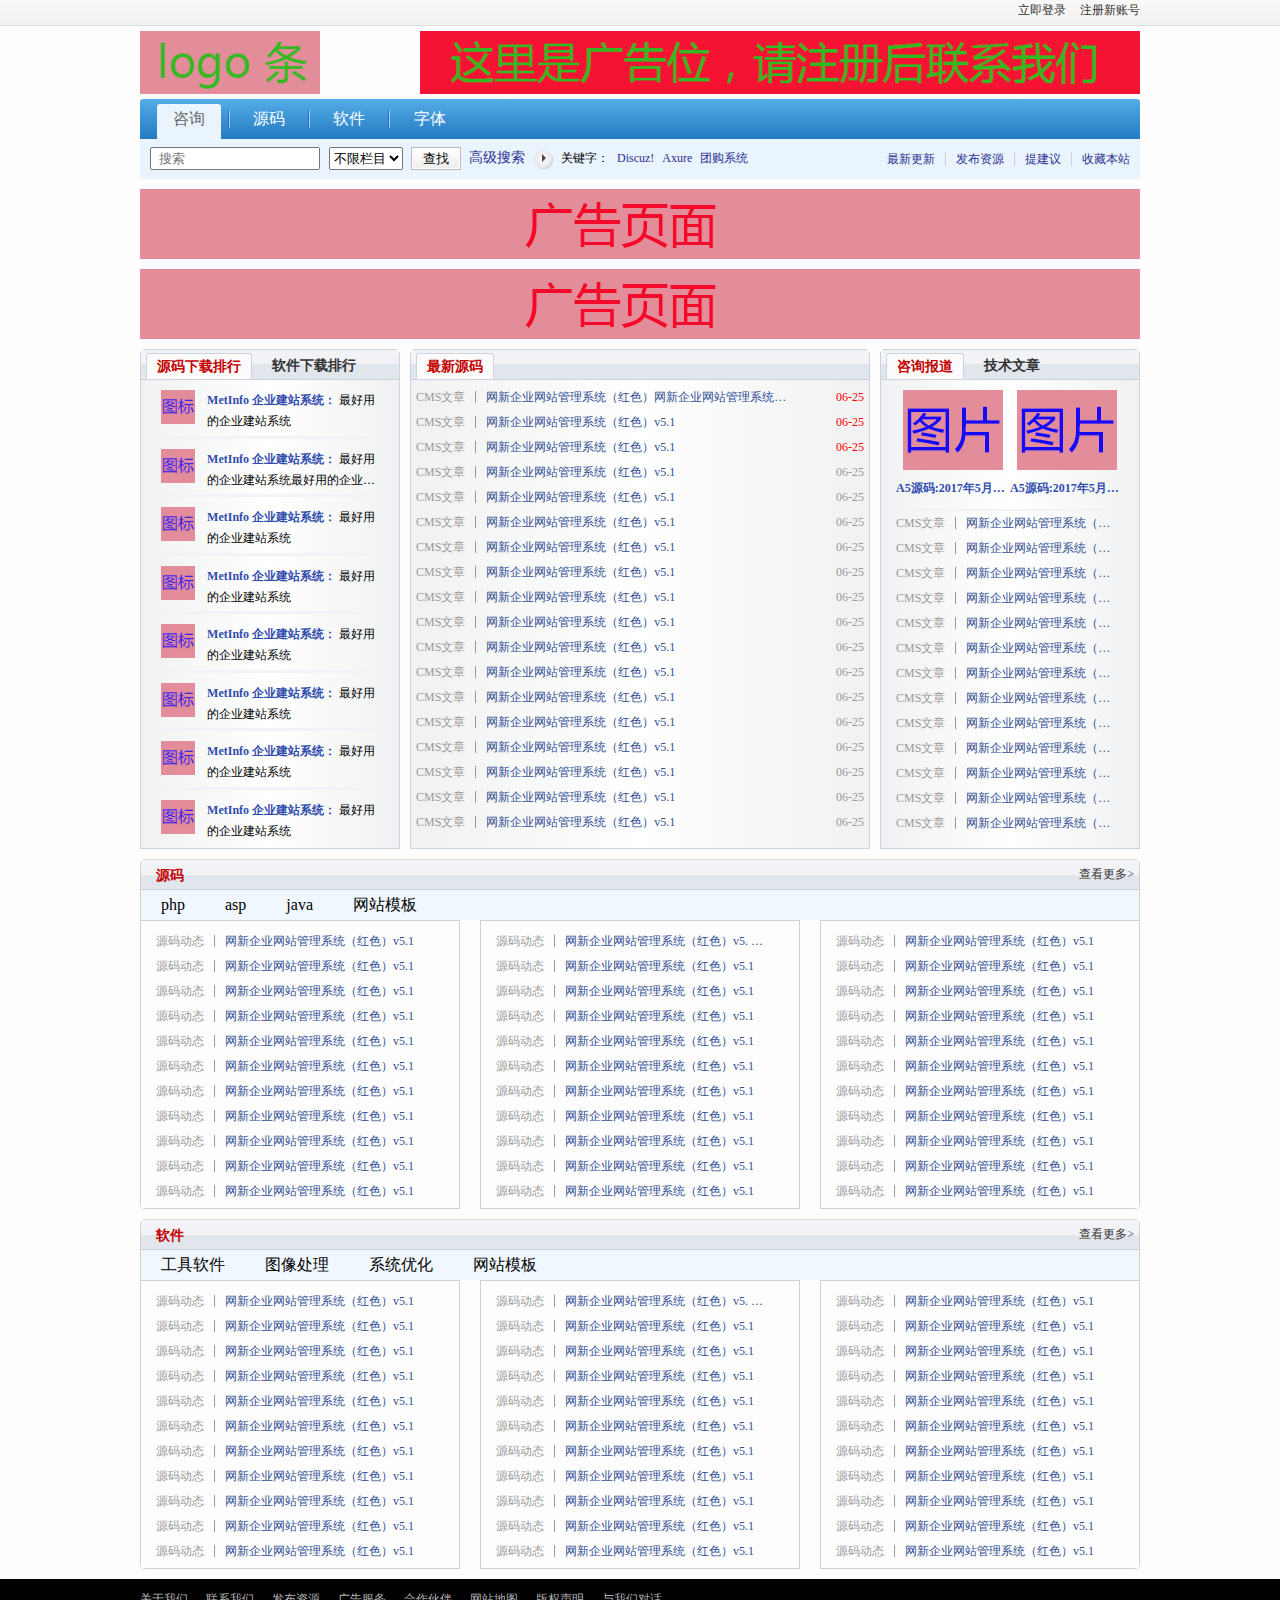
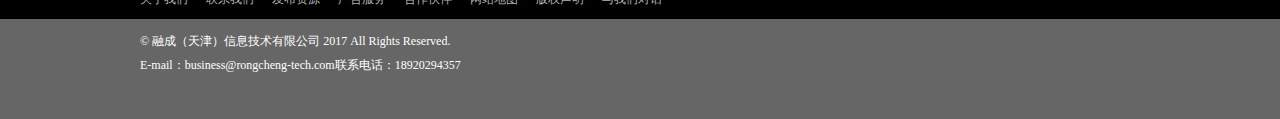
<file: index.html>
<!doctype html>
<html lang="en">
    <head>
        <meta charset="UTF-8">
        <title>Document</title>
        <script src="js/jquery-3.2.1.min.js"></script>
        <!--[if lt IE 9]>
            <script src="js/ieLabel.js"></script>
        < ![endif]-->
        <script src="js/index.js"></script>
        <link rel="stylesheet" href="css/base.css">
        <link rel="stylesheet" href="css/header.css">
        <link rel="stylesheet" href="css/index.css">
    </head>
    <body>
        <!--头部开始-->
        <!--头部包括头部注册模块、logo模块、导航模块、广告模块-->
        <header>
            <!--头部登录注册模块开始-->
            <div class="loginbar">
                <div class="innerWidth">
                    <div class="regsiter fr">
                        <a href="javascript:;">立即登录</a>
                        <a href="javascript:;">注册新账号</a>
                    </div>
                </div>
            </div>
            <!--头部登录注册模块结束-->
            <!--logo以及广告条模块开始-->
            <div class="logo_banner">
                <div class="innerWidth">
                    <div class="logo fl">
                        <a href="javascript:;"><img src="images/logo.png" alt="图片找不到" draggable="false"></a>
                    </div>
                    <div class="banner fr">
                        <a href="javascript:;"><img src="images/banner.png" alt="图片找不到" draggable="false"></a>
                    </div>
                </div>
            </div>
            <!--logo以及广告条模块结束-->
            <!--导航以及搜索模块开始-->
            <nav>
                <ul class="nav-box">
                    <li class="fl"><a href="javascript:;" class="active">咨询</a></li>
                    <li class="fl"><a href="javascript:;">源码</a></li>
                    <li class="fl"><a href="javascript:;">软件</a></li>
                    <li class="fl"><a href="javascript:;">字体</a></li>
                </ul>
                <div class="search-box">
                    <input type="text" placeholder="  搜索" class="search-text">
                    <select name="" id="">
                        <option value="buxianlanmu">不限栏目</option>
                        <option value="buxianlanmu">网站源码</option>
                        <option value="buxianlanmu">源码插件</option>
                        <option value="buxianlanmu">源码模板</option>
                        <option value="buxianlanmu">软件下载</option>
                    </select>
                    <input type="button" value="查找" class="search-button">
                    <a href="javascript:;" class="search-a">高级搜索</a>
                    <i class="circle">
                        <span class="triangle"></span>
                    </i>
                    <div class="keywords">
                        <span>关键字：</span>
                        <a href="javascript:;">Discuz!</a>
                        <a href="javascript:;">Axure</a>
                        <a href="javascript:;">团购系统</a>
                    </div>
                    <ul class="subnav fr">
                        <li class="fl"><a href="javascript:;">最新更新</a></li>
                        <li class="fl"><a href="javascript:;">发布资源</a></li>
                        <li class="fl"><a href="javascript:;">提建议</a></li>
                        <li class="fl"><a href="javascript:;">收藏本站</a></li>
                    </ul>
                </div>
            </nav>
            <!--导航以及搜索模块结束-->
        </header>
        <!--头部结束-->
        <!--广告位置开始-->
        <section class="advertisement">
            <figure class="innerWidth">
                <a href="javascript:;">
                    <img src="images/all-banner.png" alt="" draggable="false">
                </a>
            </figure>
            <figure class="innerWidth marginTop10">
                <a href="javascript:;">
                    <img src="images/all-banner.png" alt="" draggable="false">
                </a>
            </figure>
        </section>
        <!--广告位置结束-->
        <!--源码、软件下载、资讯报道、技术文章栏目开始-->
        <section class="main-box">
            <div class="innerWidth">
                <!--源码、软件下载开始-->
                <div class="optiarc fl">
                    <h3 class="title">
                        <div class="subnav fl active">
                            源码下载排行
                        </div>
                        <div class="subnav fl">
                            软件下载排行
                        </div>
                    </h3>
                    <ul class="list">
                        <li>
                            <div class="left fl">
                                <img src="images/list-img.png" alt="" draggable="false">
                            </div>
                            <div class="right fl overmore">
                                <a href="javascript:;">MetInfo 企业建站系统：</a>
                                最好用的企业建站系统
                            </div>
                        </li>
                        <li>
                            <div class="left fl">
                                <img src="images/list-img.png" alt="" draggable="false">
                            </div>
                            <div class="right fl overmore">
                                <a href="javascript:;">MetInfo 企业建站系统：</a>
                                最好用的企业建站系统最好用的企业建站系统最好用的企业建站系统最好用的企业建站系统
                            </div>
                        </li>
                        <li>
                            <div class="left fl">
                                <img src="images/list-img.png" alt="" draggable="false">
                            </div>
                            <div class="right fl overmore">
                                <a href="javascript:;">MetInfo 企业建站系统：</a>
                                最好用的企业建站系统
                            </div>
                        </li>
                        <li>
                            <div class="left fl">
                                <img src="images/list-img.png" alt="" draggable="false">
                            </div>
                            <div class="right fl overmore">
                                <a href="javascript:;">MetInfo 企业建站系统：</a>
                                最好用的企业建站系统
                            </div>
                        </li>
                        <li>
                            <div class="left fl">
                                <img src="images/list-img.png" alt="" draggable="false">
                            </div>
                            <div class="right fl overmore">
                                <a href="javascript:;">MetInfo 企业建站系统：</a>
                                最好用的企业建站系统
                            </div>
                        </li>
                        <li>
                            <div class="left fl">
                                <img src="images/list-img.png" alt="" draggable="false">
                            </div>
                            <div class="right fl">
                                <a href="javascript:;">MetInfo 企业建站系统：</a>
                                最好用的企业建站系统
                            </div>
                        </li>
                        <li>
                            <div class="left fl">
                                <img src="images/list-img.png" alt="" draggable="false">
                            </div>
                            <div class="right fl">
                                <a href="javascript:;">MetInfo 企业建站系统：</a>
                                最好用的企业建站系统
                            </div>
                        </li>
                        <li>
                            <div class="left fl">
                                <img src="images/list-img.png" alt="" draggable="false">
                            </div>
                            <div class="right fl">
                                <a href="javascript:;">MetInfo 企业建站系统：</a>
                                最好用的企业建站系统
                            </div>
                        </li>
                    </ul>
                    <ul class="list">
                        <li>
                            <div class="left fl">
                                <img src="images/list-img.png" alt="" draggable="false">
                            </div>
                            <div class="right fl overmore">
                                <a href="javascript:;">MetInfo 企业建站系统1：</a>
                                最好用的企业建站系统企业建站系统最好用的企业建站系统最好用的企业建站系统最好用的企业建站系统
                            </div>
                        </li>
                        <li>
                            <div class="left fl">
                                <img src="images/list-img.png" alt="" draggable="false">
                            </div>
                            <div class="right fl overmore">
                                <a href="javascript:;">MetInfo 企业建站系统：</a>
                                最好用的企业建站系统最好用的企业建站系统最好用的企业建站系统最好用的企业建站系统
                            </div>
                        </li>
                        <li>
                            <div class="left fl">
                                <img src="images/list-img.png" alt="" draggable="false">
                            </div>
                            <div class="right fl overmore">
                                <a href="javascript:;">MetInfo 企业建站系统：</a>
                                最好用的企业建站系统企业建站系统最好用的企业建站系统最好用的企业建站系统最好用的企业建站系统
                            </div>
                        </li>
                        <li>
                            <div class="left fl">
                                <img src="images/list-img.png" alt="" draggable="false">
                            </div>
                            <div class="right fl overmore">
                                <a href="javascript:;">MetInfo 企业建站系统：</a>
                                最好用的企业建站系统企业建站系统最好用的企业建站系统最好用的企业建站系统最好用的企业建站系统
                            </div>
                        </li>
                        <li>
                            <div class="left fl">
                                <img src="images/list-img.png" alt="" draggable="false">
                            </div>
                            <div class="right fl overmore">
                                <a href="javascript:;">MetInfo 企业建站系统：</a>
                                最好用的企业建站系统企业建站系统最好用的企业建站系统最好用的企业建站系统最好用的企业建站系统
                            </div>
                        </li>
                        <li>
                            <div class="left fl">
                                <img src="images/list-img.png" alt="" draggable="false">
                            </div>
                            <div class="right fl overmore">
                                <a href="javascript:;">MetInfo 企业建站系统：</a>
                                最好用的企业建站系统企业建站系统最好用的企业建站系统最好用的企业建站系统最好用的企业建站系统
                            </div>
                        </li>
                        <li>
                            <div class="left fl">
                                <img src="images/list-img.png" alt="" draggable="false">
                            </div>
                            <div class="right fl overmore">
                                <a href="javascript:;">MetInfo 企业建站系统：</a>
                                最好用的企业建站系统企业建站系统最好用的企业建站系统最好用的企业建站系统最好用的企业建站系统
                            </div>
                        </li>
                        <li>
                            <div class="left fl">
                                <img src="images/list-img.png" alt="" draggable="false">
                            </div>
                            <div class="right fl overmore">
                                <a href="javascript:;">MetInfo 企业建站系统：</a>
                                最好用的企业建站系统
                            </div>
                        </li>
                    </ul>
                </div>
                <!--源码、软件下载结束-->
                <!--最新源码开始-->
                <div class="newest fl">
                    <h3 class="title">
                        <div class="subnav fl active">
                            最新源码
                        </div>
                    </h3>
                    <ul class="list">
                        <li>
                           <a href="javascript:;" class="fl">CMS文章</a><i class="fl"></i>
                           <a href="javascript:;" class="fl"> 网新企业网站管理系统（红色）网新企业网站管理系统（红色）网新企业网站管理系统（红色）网新企业网站管理系统（红色）v5.1</a>
                           <span class="fr active">06-25</span>
                       </li>
                        <li>
                            <a href="javascript:;" class="fl">CMS文章</a><i class="fl"></i>
                            <a href="javascript:;" class="fl"> 网新企业网站管理系统（红色）v5.1</a>
                            <span class="fr active">06-25</span>
                        </li>
                        <li>
                            <a href="javascript:;" class="fl">CMS文章</a><i class="fl"></i>
                            <a href="javascript:;" class="fl"> 网新企业网站管理系统（红色）v5.1</a>
                            <span class="fr active">06-25</span>
                        </li>
                        <li>
                            <a href="javascript:;" class="fl">CMS文章</a><i class="fl"></i>
                            <a href="javascript:;" class="fl"> 网新企业网站管理系统（红色）v5.1</a>
                            <span class="fr">06-25</span>
                        </li>
                        <li>
                            <a href="javascript:;" class="fl">CMS文章</a><i class="fl"></i>
                            <a href="javascript:;" class="fl"> 网新企业网站管理系统（红色）v5.1</a>
                            <span class="fr">06-25</span>
                        </li>
                        <li>
                            <a href="javascript:;" class="fl">CMS文章</a><i class="fl"></i>
                            <a href="javascript:;" class="fl"> 网新企业网站管理系统（红色）v5.1</a>
                            <span class="fr">06-25</span>
                        </li>
                        <li>
                            <a href="javascript:;" class="fl">CMS文章</a><i class="fl"></i>
                            <a href="javascript:;" class="fl"> 网新企业网站管理系统（红色）v5.1</a>
                            <span class="fr">06-25</span>
                        </li>
                        <li>
                            <a href="javascript:;" class="fl">CMS文章</a><i class="fl"></i>
                            <a href="javascript:;" class="fl"> 网新企业网站管理系统（红色）v5.1</a>
                            <span class="fr">06-25</span>
                        </li>
                        <li>
                            <a href="javascript:;" class="fl">CMS文章</a><i class="fl"></i>
                            <a href="javascript:;" class="fl"> 网新企业网站管理系统（红色）v5.1</a>
                            <span class="fr">06-25</span>
                        </li>
                        <li>
                            <a href="javascript:;" class="fl">CMS文章</a><i class="fl"></i>
                            <a href="javascript:;" class="fl"> 网新企业网站管理系统（红色）v5.1</a>
                            <span class="fr">06-25</span>
                        </li>
                        <li>
                            <a href="javascript:;" class="fl">CMS文章</a><i class="fl"></i>
                            <a href="javascript:;" class="fl"> 网新企业网站管理系统（红色）v5.1</a>
                            <span class="fr">06-25</span>
                        </li>
                        <li>
                            <a href="javascript:;" class="fl">CMS文章</a><i class="fl"></i>
                            <a href="javascript:;" class="fl"> 网新企业网站管理系统（红色）v5.1</a>
                            <span class="fr">06-25</span>
                        </li>
                        <li>
                            <a href="javascript:;" class="fl">CMS文章</a><i class="fl"></i>
                            <a href="javascript:;" class="fl"> 网新企业网站管理系统（红色）v5.1</a>
                            <span class="fr">06-25</span>
                        </li>
                        <li>
                            <a href="javascript:;" class="fl">CMS文章</a><i class="fl"></i>
                            <a href="javascript:;" class="fl"> 网新企业网站管理系统（红色）v5.1</a>
                            <span class="fr">06-25</span>
                        </li>
                        <li>
                            <a href="javascript:;" class="fl">CMS文章</a><i class="fl"></i>
                            <a href="javascript:;" class="fl"> 网新企业网站管理系统（红色）v5.1</a>
                            <span class="fr">06-25</span>
                        </li>
                        <li>
                            <a href="javascript:;" class="fl">CMS文章</a><i class="fl"></i>
                            <a href="javascript:;" class="fl"> 网新企业网站管理系统（红色）v5.1</a>
                            <span class="fr">06-25</span>
                        </li>
                        <li>
                            <a href="javascript:;" class="fl">CMS文章</a><i class="fl"></i>
                            <a href="javascript:;" class="fl"> 网新企业网站管理系统（红色）v5.1</a>
                            <span class="fr">06-25</span>
                        </li>
                        <li>
                            <a href="javascript:;" class="fl">CMS文章</a><i class="fl"></i>
                            <a href="javascript:;" class="fl"> 网新企业网站管理系统（红色）v5.1</a>
                            <span class="fr">06-25</span>
                        </li>
                    </ul>
                </div>
                <!--最新源码结束-->
                <!--资讯报道、技术文章栏目开始-->
                <div class="article fl">
                    <h3 class="title">
                        <div class="subnav fl active">
                            咨询报道
                        </div>
                        <div class="subnav fl">
                            技术文章
                        </div>
                    </h3>
                    <div class="list">
                        <div class="top">
                            <figure class="fl">
                                <a href="">
                                    <img src="images/list-zixun.png" alt="" draggable="false">
                                    <p>
                                        A5源码:2017年5月份源码更新推荐
                                    </p>
                                </a>
                            </figure>
                            <figure class="fl">
                                <a href="">
                                    <img src="images/list-zixun.png" alt="" draggable="false">
                                    <p>
                                        A5源码:2017年5月份源码更新推荐
                                    </p>
                                </a>
                            </figure>
                        </div>
                        <ul class="bottom">
                            <li>
                                <a href="javascript:;" class="fl">CMS文章</a><i class="fl"></i>
                                <a href="javascript:;" class="fl"> 网新企业网站管理系统（红色）v5.1</a>
                            </li>
                            <li>
                                <a href="javascript:;" class="fl">CMS文章</a><i class="fl"></i>
                                <a href="javascript:;" class="fl"> 网新企业网站管理系统（红色）v5.1</a>
                            </li>
                            <li>
                                <a href="javascript:;" class="fl">CMS文章</a><i class="fl"></i>
                                <a href="javascript:;" class="fl"> 网新企业网站管理系统（红色）v5.1</a>
                            </li>
                            <li>
                                <a href="javascript:;" class="fl">CMS文章</a><i class="fl"></i>
                                <a href="javascript:;" class="fl"> 网新企业网站管理系统（红色）v5.1</a>
                            </li>
                            <li>
                                <a href="javascript:;" class="fl">CMS文章</a><i class="fl"></i>
                                <a href="javascript:;" class="fl"> 网新企业网站管理系统（红色）v5.1</a>
                            </li>
                            <li>
                                <a href="javascript:;" class="fl">CMS文章</a><i class="fl"></i>
                                <a href="javascript:;" class="fl"> 网新企业网站管理系统（红色）v5.1</a>
                            </li>
                            <li>
                                <a href="javascript:;" class="fl">CMS文章</a><i class="fl"></i>
                                <a href="javascript:;" class="fl"> 网新企业网站管理系统（红色）v5.1</a>
                            </li>
                            <li>
                                <a href="javascript:;" class="fl">CMS文章</a><i class="fl"></i>
                                <a href="javascript:;" class="fl"> 网新企业网站管理系统（红色）v5.1</a>
                            </li>
                            <li>
                                <a href="javascript:;" class="fl">CMS文章</a><i class="fl"></i>
                                <a href="javascript:;" class="fl"> 网新企业网站管理系统（红色）v5.1</a>
                            </li>
                            <li>
                                <a href="javascript:;" class="fl">CMS文章</a><i class="fl"></i>
                                <a href="javascript:;" class="fl"> 网新企业网站管理系统（红色）v5.1</a>
                            </li>
                            <li>
                                <a href="javascript:;" class="fl">CMS文章</a><i class="fl"></i>
                                <a href="javascript:;" class="fl"> 网新企业网站管理系统（红色）v5.1</a>
                            </li>
                            <li>
                                <a href="javascript:;" class="fl">CMS文章</a><i class="fl"></i>
                                <a href="javascript:;" class="fl"> 网新企业网站管理系统（红色）v5.1</a>
                            </li>
                            <li>
                                <a href="javascript:;" class="fl">CMS文章</a><i class="fl"></i>
                                <a href="javascript:;" class="fl"> 网新企业网站管理系统（红色）v5.1</a>
                            </li>
                        </ul>
                    </div>
                    <div class="list">
                        <div class="top">
                            <figure class="fl">
                                <a href="">
                                    <img src="images/list-zixun.png" alt="" draggable="false">
                                    <p>
                                        A5源码:2017年5月份源码更新推荐
                                    </p>
                                </a>
                            </figure>
                            <figure class="fl">
                                <a href="">
                                    <img src="images/list-zixun.png" alt="" draggable="false">
                                    <p>
                                        A5源码:2017年5月份源码更新推荐
                                    </p>
                                </a>
                            </figure>
                        </div>
                        <ul class="bottom">
                            <li>
                                <a href="javascript:;" class="fl">源码动态</a><i class="fl"></i>
                                <a href="javascript:;" class="fl"> 网新企业网站管理系统（红色）v5.1</a>
                            </li>
                            <li>
                                <a href="javascript:;" class="fl">源码动态</a><i class="fl"></i>
                                <a href="javascript:;" class="fl"> 网新企业网站管理系统（红色）v5.1</a>
                            </li>
                            <li>
                                <a href="javascript:;" class="fl">源码动态</a><i class="fl"></i>
                                <a href="javascript:;" class="fl"> 网新企业网站管理系统（红色）v5.1</a>
                            </li>
                            <li>
                                <a href="javascript:;" class="fl">源码动态</a><i class="fl"></i>
                                <a href="javascript:;" class="fl"> 网新企业网站管理系统（红色）v5.1</a>
                            </li>
                            <li>
                                <a href="javascript:;" class="fl">源码动态</a><i class="fl"></i>
                                <a href="javascript:;" class="fl"> 网新企业网站管理系统（红色）v5.1</a>
                            </li>
                            <li>
                                <a href="javascript:;" class="fl">源码动态</a><i class="fl"></i>
                                <a href="javascript:;" class="fl"> 网新企业网站管理系统（红色）v5.1</a>
                            </li>
                            <li>
                                <a href="javascript:;" class="fl">源码动态</a><i class="fl"></i>
                                <a href="javascript:;" class="fl"> 网新企业网站管理系统（红色）v5.1</a>
                            </li>
                            <li>
                                <a href="javascript:;" class="fl">源码动态</a><i class="fl"></i>
                                <a href="javascript:;" class="fl"> 网新企业网站管理系统（红色）v5.1</a>
                            </li>
                            <li>
                                <a href="javascript:;" class="fl">源码动态</a><i class="fl"></i>
                                <a href="javascript:;" class="fl"> 网新企业网站管理系统（红色）v5.1</a>
                            </li>
                            <li>
                                <a href="javascript:;" class="fl">源码动态</a><i class="fl"></i>
                                <a href="javascript:;" class="fl"> 网新企业网站管理系统（红色）v5.1</a>
                            </li>
                            <li>
                                <a href="javascript:;" class="fl">源码动态</a><i class="fl"></i>
                                <a href="javascript:;" class="fl"> 网新企业网站管理系统（红色）v5.1</a>
                            </li>
                            <li>
                                <a href="javascript:;" class="fl">源码动态</a><i class="fl"></i>
                                <a href="javascript:;" class="fl"> 网新企业网站管理系统（红色）v5.1</a>
                            </li>
                            <li>
                                <a href="javascript:;" class="fl">源码动态</a><i class="fl"></i>
                                <a href="javascript:;" class="fl"> 网新企业网站管理系统（红色）v5.1</a>
                            </li>
                        </ul>
                    </div>
                </div>
                <!--资讯报道、技术文章栏目结束-->
            </div>
        </section>
        <!--源码、软件下载、资讯报道、技术文章栏目结束-->
        <!--源码开始-->
        <section class="sourceCode">
            <div class="innerWidth">
                <div class="source">
                    <h3 class="title">
                        <div class="subnav fl active">
                            源码
                        </div>
                        <a href="javascript:;">查看更多></a>
                    </h3>
                    <ul class="source-btn">
                        <li class="fl">php</li>
                        <li class="fl">asp</li>
                        <li class="fl">java</li>
                        <li class="fl">网站模板</li>
                    </ul>
                    <div class="content">
                        <ul class="left fl">
                            <li>
                                <a href="javascript:;" class="fl">源码动态</a><i class="fl"></i>
                                <a href="javascript:;" class="fl"> 网新企业网站管理系统（红色）v5.1</a>
                            </li>
                            <li>
                                <a href="javascript:;" class="fl">源码动态</a><i class="fl"></i>
                                <a href="javascript:;" class="fl"> 网新企业网站管理系统（红色）v5.1</a>
                            </li>
                            <li>
                                <a href="javascript:;" class="fl">源码动态</a><i class="fl"></i>
                                <a href="javascript:;" class="fl"> 网新企业网站管理系统（红色）v5.1</a>
                            </li>
                            <li>
                                <a href="javascript:;" class="fl">源码动态</a><i class="fl"></i>
                                <a href="javascript:;" class="fl"> 网新企业网站管理系统（红色）v5.1</a>
                            </li>
                            <li>
                                <a href="javascript:;" class="fl">源码动态</a><i class="fl"></i>
                                <a href="javascript:;" class="fl"> 网新企业网站管理系统（红色）v5.1</a>
                            </li>
                            <li>
                                <a href="javascript:;" class="fl">源码动态</a><i class="fl"></i>
                                <a href="javascript:;" class="fl"> 网新企业网站管理系统（红色）v5.1</a>
                            </li>
                            <li>
                                <a href="javascript:;" class="fl">源码动态</a><i class="fl"></i>
                                <a href="javascript:;" class="fl"> 网新企业网站管理系统（红色）v5.1</a>
                            </li>
                            <li>
                                <a href="javascript:;" class="fl">源码动态</a><i class="fl"></i>
                                <a href="javascript:;" class="fl"> 网新企业网站管理系统（红色）v5.1</a>
                            </li>
                            <li>
                                <a href="javascript:;" class="fl">源码动态</a><i class="fl"></i>
                                <a href="javascript:;" class="fl"> 网新企业网站管理系统（红色）v5.1</a>
                            </li>
                            <li>
                                <a href="javascript:;" class="fl">源码动态</a><i class="fl"></i>
                                <a href="javascript:;" class="fl"> 网新企业网站管理系统（红色）v5.1</a>
                            </li>
                            <li>
                                <a href="javascript:;" class="fl">源码动态</a><i class="fl"></i>
                                <a href="javascript:;" class="fl"> 网新企业网站管理系统（红色）v5.1</a>
                            </li>
                        </ul>
                        <ul class="center fl">
                            <li>
                                <a href="javascript:;" class="fl">源码动态</a><i class="fl"></i>
                                <a href="javascript:;" class="fl"> 网新企业网站管理系统（红色）v5. 网新企业网站管理系统（红色）v5.1</a>
                            </li>
                            <li>
                                <a href="javascript:;" class="fl">源码动态</a><i class="fl"></i>
                                <a href="javascript:;" class="fl"> 网新企业网站管理系统（红色）v5.1</a>
                            </li>
                            <li>
                                <a href="javascript:;" class="fl">源码动态</a><i class="fl"></i>
                                <a href="javascript:;" class="fl"> 网新企业网站管理系统（红色）v5.1</a>
                            </li>
                            <li>
                                <a href="javascript:;" class="fl">源码动态</a><i class="fl"></i>
                                <a href="javascript:;" class="fl"> 网新企业网站管理系统（红色）v5.1</a>
                            </li>
                            <li>
                                <a href="javascript:;" class="fl">源码动态</a><i class="fl"></i>
                                <a href="javascript:;" class="fl"> 网新企业网站管理系统（红色）v5.1</a>
                            </li>
                            <li>
                                <a href="javascript:;" class="fl">源码动态</a><i class="fl"></i>
                                <a href="javascript:;" class="fl"> 网新企业网站管理系统（红色）v5.1</a>
                            </li>
                            <li>
                                <a href="javascript:;" class="fl">源码动态</a><i class="fl"></i>
                                <a href="javascript:;" class="fl"> 网新企业网站管理系统（红色）v5.1</a>
                            </li>
                            <li>
                                <a href="javascript:;" class="fl">源码动态</a><i class="fl"></i>
                                <a href="javascript:;" class="fl"> 网新企业网站管理系统（红色）v5.1</a>
                            </li>
                            <li>
                                <a href="javascript:;" class="fl">源码动态</a><i class="fl"></i>
                                <a href="javascript:;" class="fl"> 网新企业网站管理系统（红色）v5.1</a>
                            </li>
                            <li>
                                <a href="javascript:;" class="fl">源码动态</a><i class="fl"></i>
                                <a href="javascript:;" class="fl"> 网新企业网站管理系统（红色）v5.1</a>
                            </li>
                            <li>
                                <a href="javascript:;" class="fl">源码动态</a><i class="fl"></i>
                                <a href="javascript:;" class="fl"> 网新企业网站管理系统（红色）v5.1</a>
                            </li>
                        </ul>
                        <ul class="right fl">
                            <li>
                                <a href="javascript:;" class="fl">源码动态</a><i class="fl"></i>
                                <a href="javascript:;" class="fl"> 网新企业网站管理系统（红色）v5.1</a>
                            </li>
                            <li>
                                <a href="javascript:;" class="fl">源码动态</a><i class="fl"></i>
                                <a href="javascript:;" class="fl"> 网新企业网站管理系统（红色）v5.1</a>
                            </li>
                            <li>
                                <a href="javascript:;" class="fl">源码动态</a><i class="fl"></i>
                                <a href="javascript:;" class="fl"> 网新企业网站管理系统（红色）v5.1</a>
                            </li>
                            <li>
                                <a href="javascript:;" class="fl">源码动态</a><i class="fl"></i>
                                <a href="javascript:;" class="fl"> 网新企业网站管理系统（红色）v5.1</a>
                            </li>
                            <li>
                                <a href="javascript:;" class="fl">源码动态</a><i class="fl"></i>
                                <a href="javascript:;" class="fl"> 网新企业网站管理系统（红色）v5.1</a>
                            </li>
                            <li>
                                <a href="javascript:;" class="fl">源码动态</a><i class="fl"></i>
                                <a href="javascript:;" class="fl"> 网新企业网站管理系统（红色）v5.1</a>
                            </li>
                            <li>
                                <a href="javascript:;" class="fl">源码动态</a><i class="fl"></i>
                                <a href="javascript:;" class="fl"> 网新企业网站管理系统（红色）v5.1</a>
                            </li>
                            <li>
                                <a href="javascript:;" class="fl">源码动态</a><i class="fl"></i>
                                <a href="javascript:;" class="fl"> 网新企业网站管理系统（红色）v5.1</a>
                            </li>
                            <li>
                                <a href="javascript:;" class="fl">源码动态</a><i class="fl"></i>
                                <a href="javascript:;" class="fl"> 网新企业网站管理系统（红色）v5.1</a>
                            </li>
                            <li>
                                <a href="javascript:;" class="fl">源码动态</a><i class="fl"></i>
                                <a href="javascript:;" class="fl"> 网新企业网站管理系统（红色）v5.1</a>
                            </li>
                            <li>
                                <a href="javascript:;" class="fl">源码动态</a><i class="fl"></i>
                                <a href="javascript:;" class="fl"> 网新企业网站管理系统（红色）v5.1</a>
                            </li>
                        </ul>
                    </div>
                    <div class="content">
                        <ul class="left fl">
                            <li>
                                <a href="javascript:;" class="fl">源码动态12</a><i class="fl"></i>
                                <a href="javascript:;" class="fl"> 网新企业网站管理系统（红色）v5.1</a>
                            </li>
                            <li>
                                <a href="javascript:;" class="fl">源码动态</a><i class="fl"></i>
                                <a href="javascript:;" class="fl"> 网新企业网站管理系统（红色）v5.1</a>
                            </li>
                            <li>
                                <a href="javascript:;" class="fl">源码动态</a><i class="fl"></i>
                                <a href="javascript:;" class="fl"> 网新企业网站管理系统（红色）v5.1</a>
                            </li>
                            <li>
                                <a href="javascript:;" class="fl">源码动态</a><i class="fl"></i>
                                <a href="javascript:;" class="fl"> 网新企业网站管理系统（红色）v5.1</a>
                            </li>
                            <li>
                                <a href="javascript:;" class="fl">源码动态</a><i class="fl"></i>
                                <a href="javascript:;" class="fl"> 网新企业网站管理系统（红色）v5.1</a>
                            </li>
                            <li>
                                <a href="javascript:;" class="fl">源码动态</a><i class="fl"></i>
                                <a href="javascript:;" class="fl"> 网新企业网站管理系统（红色）v5.1</a>
                            </li>
                            <li>
                                <a href="javascript:;" class="fl">源码动态</a><i class="fl"></i>
                                <a href="javascript:;" class="fl"> 网新企业网站管理系统（红色）v5.1</a>
                            </li>
                            <li>
                                <a href="javascript:;" class="fl">源码动态</a><i class="fl"></i>
                                <a href="javascript:;" class="fl"> 网新企业网站管理系统（红色）v5.1</a>
                            </li>
                            <li>
                                <a href="javascript:;" class="fl">源码动态</a><i class="fl"></i>
                                <a href="javascript:;" class="fl"> 网新企业网站管理系统（红色）v5.1</a>
                            </li>
                            <li>
                                <a href="javascript:;" class="fl">源码动态</a><i class="fl"></i>
                                <a href="javascript:;" class="fl"> 网新企业网站管理系统（红色）v5.1</a>
                            </li>
                            <li>
                                <a href="javascript:;" class="fl">源码动态</a><i class="fl"></i>
                                <a href="javascript:;" class="fl"> 网新企业网站管理系统（红色）v5.1</a>
                            </li>
                        </ul>
                        <ul class="center fl">
                            <li>
                                <a href="javascript:;" class="fl">源码动态</a><i class="fl"></i>
                                <a href="javascript:;" class="fl"> 网新企业网站管理系统（红色）v5. 网新企业网站管理系统（红色）v5.1</a>
                            </li>
                            <li>
                                <a href="javascript:;" class="fl">源码动态</a><i class="fl"></i>
                                <a href="javascript:;" class="fl"> 网新企业网站管理系统（红色）v5.1</a>
                            </li>
                            <li>
                                <a href="javascript:;" class="fl">源码动态</a><i class="fl"></i>
                                <a href="javascript:;" class="fl"> 网新企业网站管理系统（红色）v5.1</a>
                            </li>
                            <li>
                                <a href="javascript:;" class="fl">源码动态</a><i class="fl"></i>
                                <a href="javascript:;" class="fl"> 网新企业网站管理系统（红色）v5.1</a>
                            </li>
                            <li>
                                <a href="javascript:;" class="fl">源码动态</a><i class="fl"></i>
                                <a href="javascript:;" class="fl"> 网新企业网站管理系统（红色）v5.1</a>
                            </li>
                            <li>
                                <a href="javascript:;" class="fl">源码动态</a><i class="fl"></i>
                                <a href="javascript:;" class="fl"> 网新企业网站管理系统（红色）v5.1</a>
                            </li>
                            <li>
                                <a href="javascript:;" class="fl">源码动态</a><i class="fl"></i>
                                <a href="javascript:;" class="fl"> 网新企业网站管理系统（红色）v5.1</a>
                            </li>
                            <li>
                                <a href="javascript:;" class="fl">源码动态</a><i class="fl"></i>
                                <a href="javascript:;" class="fl"> 网新企业网站管理系统（红色）v5.1</a>
                            </li>
                            <li>
                                <a href="javascript:;" class="fl">源码动态</a><i class="fl"></i>
                                <a href="javascript:;" class="fl"> 网新企业网站管理系统（红色）v5.1</a>
                            </li>
                            <li>
                                <a href="javascript:;" class="fl">源码动态</a><i class="fl"></i>
                                <a href="javascript:;" class="fl"> 网新企业网站管理系统（红色）v5.1</a>
                            </li>
                            <li>
                                <a href="javascript:;" class="fl">源码动态</a><i class="fl"></i>
                                <a href="javascript:;" class="fl"> 网新企业网站管理系统（红色）v5.1</a>
                            </li>
                        </ul>
                        <ul class="right fl">
                            <li>
                                <a href="javascript:;" class="fl">源码动态</a><i class="fl"></i>
                                <a href="javascript:;" class="fl"> 网新企业网站管理系统（红色）v5.1</a>
                            </li>
                            <li>
                                <a href="javascript:;" class="fl">源码动态</a><i class="fl"></i>
                                <a href="javascript:;" class="fl"> 网新企业网站管理系统（红色）v5.1</a>
                            </li>
                            <li>
                                <a href="javascript:;" class="fl">源码动态</a><i class="fl"></i>
                                <a href="javascript:;" class="fl"> 网新企业网站管理系统（红色）v5.1</a>
                            </li>
                            <li>
                                <a href="javascript:;" class="fl">源码动态</a><i class="fl"></i>
                                <a href="javascript:;" class="fl"> 网新企业网站管理系统（红色）v5.1</a>
                            </li>
                            <li>
                                <a href="javascript:;" class="fl">源码动态</a><i class="fl"></i>
                                <a href="javascript:;" class="fl"> 网新企业网站管理系统（红色）v5.1</a>
                            </li>
                            <li>
                                <a href="javascript:;" class="fl">源码动态</a><i class="fl"></i>
                                <a href="javascript:;" class="fl"> 网新企业网站管理系统（红色）v5.1</a>
                            </li>
                            <li>
                                <a href="javascript:;" class="fl">源码动态</a><i class="fl"></i>
                                <a href="javascript:;" class="fl"> 网新企业网站管理系统（红色）v5.1</a>
                            </li>
                            <li>
                                <a href="javascript:;" class="fl">源码动态</a><i class="fl"></i>
                                <a href="javascript:;" class="fl"> 网新企业网站管理系统（红色）v5.1</a>
                            </li>
                            <li>
                                <a href="javascript:;" class="fl">源码动态</a><i class="fl"></i>
                                <a href="javascript:;" class="fl"> 网新企业网站管理系统（红色）v5.1</a>
                            </li>
                            <li>
                                <a href="javascript:;" class="fl">源码动态</a><i class="fl"></i>
                                <a href="javascript:;" class="fl"> 网新企业网站管理系统（红色）v5.1</a>
                            </li>
                            <li>
                                <a href="javascript:;" class="fl">源码动态</a><i class="fl"></i>
                                <a href="javascript:;" class="fl"> 网新企业网站管理系统（红色）v5.1</a>
                            </li>
                        </ul>
                    </div>
                    <div class="content">
                        <ul class="left fl">
                            <li>
                                <a href="javascript:;" class="fl">源码动态21</a><i class="fl"></i>
                                <a href="javascript:;" class="fl"> 网新企业网站管理系统（红色）v5.1</a>
                            </li>
                            <li>
                                <a href="javascript:;" class="fl">源码动态</a><i class="fl"></i>
                                <a href="javascript:;" class="fl"> 网新企业网站管理系统（红色）v5.1</a>
                            </li>
                            <li>
                                <a href="javascript:;" class="fl">源码动态</a><i class="fl"></i>
                                <a href="javascript:;" class="fl"> 网新企业网站管理系统（红色）v5.1</a>
                            </li>
                            <li>
                                <a href="javascript:;" class="fl">源码动态</a><i class="fl"></i>
                                <a href="javascript:;" class="fl"> 网新企业网站管理系统（红色）v5.1</a>
                            </li>
                            <li>
                                <a href="javascript:;" class="fl">源码动态</a><i class="fl"></i>
                                <a href="javascript:;" class="fl"> 网新企业网站管理系统（红色）v5.1</a>
                            </li>
                            <li>
                                <a href="javascript:;" class="fl">源码动态</a><i class="fl"></i>
                                <a href="javascript:;" class="fl"> 网新企业网站管理系统（红色）v5.1</a>
                            </li>
                            <li>
                                <a href="javascript:;" class="fl">源码动态</a><i class="fl"></i>
                                <a href="javascript:;" class="fl"> 网新企业网站管理系统（红色）v5.1</a>
                            </li>
                            <li>
                                <a href="javascript:;" class="fl">源码动态</a><i class="fl"></i>
                                <a href="javascript:;" class="fl"> 网新企业网站管理系统（红色）v5.1</a>
                            </li>
                            <li>
                                <a href="javascript:;" class="fl">源码动态</a><i class="fl"></i>
                                <a href="javascript:;" class="fl"> 网新企业网站管理系统（红色）v5.1</a>
                            </li>
                            <li>
                                <a href="javascript:;" class="fl">源码动态</a><i class="fl"></i>
                                <a href="javascript:;" class="fl"> 网新企业网站管理系统（红色）v5.1</a>
                            </li>
                            <li>
                                <a href="javascript:;" class="fl">源码动态</a><i class="fl"></i>
                                <a href="javascript:;" class="fl"> 网新企业网站管理系统（红色）v5.1</a>
                            </li>
                        </ul>
                        <ul class="center fl">
                            <li>
                                <a href="javascript:;" class="fl">源码动态</a><i class="fl"></i>
                                <a href="javascript:;" class="fl"> 网新企业网站管理系统（红色）v5. 网新企业网站管理系统（红色）v5.1</a>
                            </li>
                            <li>
                                <a href="javascript:;" class="fl">源码动态</a><i class="fl"></i>
                                <a href="javascript:;" class="fl"> 网新企业网站管理系统（红色）v5.1</a>
                            </li>
                            <li>
                                <a href="javascript:;" class="fl">源码动态</a><i class="fl"></i>
                                <a href="javascript:;" class="fl"> 网新企业网站管理系统（红色）v5.1</a>
                            </li>
                            <li>
                                <a href="javascript:;" class="fl">源码动态</a><i class="fl"></i>
                                <a href="javascript:;" class="fl"> 网新企业网站管理系统（红色）v5.1</a>
                            </li>
                            <li>
                                <a href="javascript:;" class="fl">源码动态</a><i class="fl"></i>
                                <a href="javascript:;" class="fl"> 网新企业网站管理系统（红色）v5.1</a>
                            </li>
                            <li>
                                <a href="javascript:;" class="fl">源码动态</a><i class="fl"></i>
                                <a href="javascript:;" class="fl"> 网新企业网站管理系统（红色）v5.1</a>
                            </li>
                            <li>
                                <a href="javascript:;" class="fl">源码动态</a><i class="fl"></i>
                                <a href="javascript:;" class="fl"> 网新企业网站管理系统（红色）v5.1</a>
                            </li>
                            <li>
                                <a href="javascript:;" class="fl">源码动态</a><i class="fl"></i>
                                <a href="javascript:;" class="fl"> 网新企业网站管理系统（红色）v5.1</a>
                            </li>
                            <li>
                                <a href="javascript:;" class="fl">源码动态</a><i class="fl"></i>
                                <a href="javascript:;" class="fl"> 网新企业网站管理系统（红色）v5.1</a>
                            </li>
                            <li>
                                <a href="javascript:;" class="fl">源码动态</a><i class="fl"></i>
                                <a href="javascript:;" class="fl"> 网新企业网站管理系统（红色）v5.1</a>
                            </li>
                            <li>
                                <a href="javascript:;" class="fl">源码动态</a><i class="fl"></i>
                                <a href="javascript:;" class="fl"> 网新企业网站管理系统（红色）v5.1</a>
                            </li>
                        </ul>
                        <ul class="right fl">
                            <li>
                                <a href="javascript:;" class="fl">源码动态</a><i class="fl"></i>
                                <a href="javascript:;" class="fl"> 网新企业网站管理系统（红色）v5.1</a>
                            </li>
                            <li>
                                <a href="javascript:;" class="fl">源码动态</a><i class="fl"></i>
                                <a href="javascript:;" class="fl"> 网新企业网站管理系统（红色）v5.1</a>
                            </li>
                            <li>
                                <a href="javascript:;" class="fl">源码动态</a><i class="fl"></i>
                                <a href="javascript:;" class="fl"> 网新企业网站管理系统（红色）v5.1</a>
                            </li>
                            <li>
                                <a href="javascript:;" class="fl">源码动态</a><i class="fl"></i>
                                <a href="javascript:;" class="fl"> 网新企业网站管理系统（红色）v5.1</a>
                            </li>
                            <li>
                                <a href="javascript:;" class="fl">源码动态</a><i class="fl"></i>
                                <a href="javascript:;" class="fl"> 网新企业网站管理系统（红色）v5.1</a>
                            </li>
                            <li>
                                <a href="javascript:;" class="fl">源码动态</a><i class="fl"></i>
                                <a href="javascript:;" class="fl"> 网新企业网站管理系统（红色）v5.1</a>
                            </li>
                            <li>
                                <a href="javascript:;" class="fl">源码动态</a><i class="fl"></i>
                                <a href="javascript:;" class="fl"> 网新企业网站管理系统（红色）v5.1</a>
                            </li>
                            <li>
                                <a href="javascript:;" class="fl">源码动态</a><i class="fl"></i>
                                <a href="javascript:;" class="fl"> 网新企业网站管理系统（红色）v5.1</a>
                            </li>
                            <li>
                                <a href="javascript:;" class="fl">源码动态</a><i class="fl"></i>
                                <a href="javascript:;" class="fl"> 网新企业网站管理系统（红色）v5.1</a>
                            </li>
                            <li>
                                <a href="javascript:;" class="fl">源码动态</a><i class="fl"></i>
                                <a href="javascript:;" class="fl"> 网新企业网站管理系统（红色）v5.1</a>
                            </li>
                            <li>
                                <a href="javascript:;" class="fl">源码动态</a><i class="fl"></i>
                                <a href="javascript:;" class="fl"> 网新企业网站管理系统（红色）v5.1</a>
                            </li>
                        </ul>
                    </div>
                    <div class="content">
                        <ul class="left fl">
                            <li>
                                <a href="javascript:;" class="fl">源码动态31</a><i class="fl"></i>
                                <a href="javascript:;" class="fl"> 网新企业网站管理系统（红色）v5.1</a>
                            </li>
                            <li>
                                <a href="javascript:;" class="fl">源码动态</a><i class="fl"></i>
                                <a href="javascript:;" class="fl"> 网新企业网站管理系统（红色）v5.1</a>
                            </li>
                            <li>
                                <a href="javascript:;" class="fl">源码动态</a><i class="fl"></i>
                                <a href="javascript:;" class="fl"> 网新企业网站管理系统（红色）v5.1</a>
                            </li>
                            <li>
                                <a href="javascript:;" class="fl">源码动态</a><i class="fl"></i>
                                <a href="javascript:;" class="fl"> 网新企业网站管理系统（红色）v5.1</a>
                            </li>
                            <li>
                                <a href="javascript:;" class="fl">源码动态</a><i class="fl"></i>
                                <a href="javascript:;" class="fl"> 网新企业网站管理系统（红色）v5.1</a>
                            </li>
                            <li>
                                <a href="javascript:;" class="fl">源码动态</a><i class="fl"></i>
                                <a href="javascript:;" class="fl"> 网新企业网站管理系统（红色）v5.1</a>
                            </li>
                            <li>
                                <a href="javascript:;" class="fl">源码动态</a><i class="fl"></i>
                                <a href="javascript:;" class="fl"> 网新企业网站管理系统（红色）v5.1</a>
                            </li>
                            <li>
                                <a href="javascript:;" class="fl">源码动态</a><i class="fl"></i>
                                <a href="javascript:;" class="fl"> 网新企业网站管理系统（红色）v5.1</a>
                            </li>
                            <li>
                                <a href="javascript:;" class="fl">源码动态</a><i class="fl"></i>
                                <a href="javascript:;" class="fl"> 网新企业网站管理系统（红色）v5.1</a>
                            </li>
                            <li>
                                <a href="javascript:;" class="fl">源码动态</a><i class="fl"></i>
                                <a href="javascript:;" class="fl"> 网新企业网站管理系统（红色）v5.1</a>
                            </li>
                            <li>
                                <a href="javascript:;" class="fl">源码动态</a><i class="fl"></i>
                                <a href="javascript:;" class="fl"> 网新企业网站管理系统（红色）v5.1</a>
                            </li>
                        </ul>
                        <ul class="center fl">
                            <li>
                                <a href="javascript:;" class="fl">源码动态</a><i class="fl"></i>
                                <a href="javascript:;" class="fl"> 网新企业网站管理系统（红色）v5. 网新企业网站管理系统（红色）v5.1</a>
                            </li>
                            <li>
                                <a href="javascript:;" class="fl">源码动态</a><i class="fl"></i>
                                <a href="javascript:;" class="fl"> 网新企业网站管理系统（红色）v5.1</a>
                            </li>
                            <li>
                                <a href="javascript:;" class="fl">源码动态</a><i class="fl"></i>
                                <a href="javascript:;" class="fl"> 网新企业网站管理系统（红色）v5.1</a>
                            </li>
                            <li>
                                <a href="javascript:;" class="fl">源码动态</a><i class="fl"></i>
                                <a href="javascript:;" class="fl"> 网新企业网站管理系统（红色）v5.1</a>
                            </li>
                            <li>
                                <a href="javascript:;" class="fl">源码动态</a><i class="fl"></i>
                                <a href="javascript:;" class="fl"> 网新企业网站管理系统（红色）v5.1</a>
                            </li>
                            <li>
                                <a href="javascript:;" class="fl">源码动态</a><i class="fl"></i>
                                <a href="javascript:;" class="fl"> 网新企业网站管理系统（红色）v5.1</a>
                            </li>
                            <li>
                                <a href="javascript:;" class="fl">源码动态</a><i class="fl"></i>
                                <a href="javascript:;" class="fl"> 网新企业网站管理系统（红色）v5.1</a>
                            </li>
                            <li>
                                <a href="javascript:;" class="fl">源码动态</a><i class="fl"></i>
                                <a href="javascript:;" class="fl"> 网新企业网站管理系统（红色）v5.1</a>
                            </li>
                            <li>
                                <a href="javascript:;" class="fl">源码动态</a><i class="fl"></i>
                                <a href="javascript:;" class="fl"> 网新企业网站管理系统（红色）v5.1</a>
                            </li>
                            <li>
                                <a href="javascript:;" class="fl">源码动态</a><i class="fl"></i>
                                <a href="javascript:;" class="fl"> 网新企业网站管理系统（红色）v5.1</a>
                            </li>
                            <li>
                                <a href="javascript:;" class="fl">源码动态</a><i class="fl"></i>
                                <a href="javascript:;" class="fl"> 网新企业网站管理系统（红色）v5.1</a>
                            </li>
                        </ul>
                        <ul class="right fl">
                            <li>
                                <a href="javascript:;" class="fl">源码动态</a><i class="fl"></i>
                                <a href="javascript:;" class="fl"> 网新企业网站管理系统（红色）v5.1</a>
                            </li>
                            <li>
                                <a href="javascript:;" class="fl">源码动态</a><i class="fl"></i>
                                <a href="javascript:;" class="fl"> 网新企业网站管理系统（红色）v5.1</a>
                            </li>
                            <li>
                                <a href="javascript:;" class="fl">源码动态</a><i class="fl"></i>
                                <a href="javascript:;" class="fl"> 网新企业网站管理系统（红色）v5.1</a>
                            </li>
                            <li>
                                <a href="javascript:;" class="fl">源码动态</a><i class="fl"></i>
                                <a href="javascript:;" class="fl"> 网新企业网站管理系统（红色）v5.1</a>
                            </li>
                            <li>
                                <a href="javascript:;" class="fl">源码动态</a><i class="fl"></i>
                                <a href="javascript:;" class="fl"> 网新企业网站管理系统（红色）v5.1</a>
                            </li>
                            <li>
                                <a href="javascript:;" class="fl">源码动态</a><i class="fl"></i>
                                <a href="javascript:;" class="fl"> 网新企业网站管理系统（红色）v5.1</a>
                            </li>
                            <li>
                                <a href="javascript:;" class="fl">源码动态</a><i class="fl"></i>
                                <a href="javascript:;" class="fl"> 网新企业网站管理系统（红色）v5.1</a>
                            </li>
                            <li>
                                <a href="javascript:;" class="fl">源码动态</a><i class="fl"></i>
                                <a href="javascript:;" class="fl"> 网新企业网站管理系统（红色）v5.1</a>
                            </li>
                            <li>
                                <a href="javascript:;" class="fl">源码动态</a><i class="fl"></i>
                                <a href="javascript:;" class="fl"> 网新企业网站管理系统（红色）v5.1</a>
                            </li>
                            <li>
                                <a href="javascript:;" class="fl">源码动态</a><i class="fl"></i>
                                <a href="javascript:;" class="fl"> 网新企业网站管理系统（红色）v5.1</a>
                            </li>
                            <li>
                                <a href="javascript:;" class="fl">源码动态</a><i class="fl"></i>
                                <a href="javascript:;" class="fl"> 网新企业网站管理系统（红色）v5.1</a>
                            </li>
                        </ul>
                    </div>
                </div>
            </div>
        </section>
        <!--源码结束-->
        <!--软件开始-->
        <section class="software">
            <div class="innerWidth">
                <div class="software-box">
                    <h3 class="title">
                        <div class="subnav fl active">
                            软件
                        </div>
                        <a href="javascript:;">查看更多></a>
                    </h3>
                    <ul class="software-btn">
                        <li class="fl">工具软件</li>
                        <li class="fl">图像处理</li>
                        <li class="fl">系统优化</li>
                        <li class="fl">网站模板</li>
                    </ul>
                    <div class="content">
                        <ul class="left fl">
                            <li>
                                <a href="javascript:;" class="fl">源码动态</a><i class="fl"></i>
                                <a href="javascript:;" class="fl"> 网新企业网站管理系统（红色）v5.1</a>
                            </li>
                            <li>
                                <a href="javascript:;" class="fl">源码动态</a><i class="fl"></i>
                                <a href="javascript:;" class="fl"> 网新企业网站管理系统（红色）v5.1</a>
                            </li>
                            <li>
                                <a href="javascript:;" class="fl">源码动态</a><i class="fl"></i>
                                <a href="javascript:;" class="fl"> 网新企业网站管理系统（红色）v5.1</a>
                            </li>
                            <li>
                                <a href="javascript:;" class="fl">源码动态</a><i class="fl"></i>
                                <a href="javascript:;" class="fl"> 网新企业网站管理系统（红色）v5.1</a>
                            </li>
                            <li>
                                <a href="javascript:;" class="fl">源码动态</a><i class="fl"></i>
                                <a href="javascript:;" class="fl"> 网新企业网站管理系统（红色）v5.1</a>
                            </li>
                            <li>
                                <a href="javascript:;" class="fl">源码动态</a><i class="fl"></i>
                                <a href="javascript:;" class="fl"> 网新企业网站管理系统（红色）v5.1</a>
                            </li>
                            <li>
                                <a href="javascript:;" class="fl">源码动态</a><i class="fl"></i>
                                <a href="javascript:;" class="fl"> 网新企业网站管理系统（红色）v5.1</a>
                            </li>
                            <li>
                                <a href="javascript:;" class="fl">源码动态</a><i class="fl"></i>
                                <a href="javascript:;" class="fl"> 网新企业网站管理系统（红色）v5.1</a>
                            </li>
                            <li>
                                <a href="javascript:;" class="fl">源码动态</a><i class="fl"></i>
                                <a href="javascript:;" class="fl"> 网新企业网站管理系统（红色）v5.1</a>
                            </li>
                            <li>
                                <a href="javascript:;" class="fl">源码动态</a><i class="fl"></i>
                                <a href="javascript:;" class="fl"> 网新企业网站管理系统（红色）v5.1</a>
                            </li>
                            <li>
                                <a href="javascript:;" class="fl">源码动态</a><i class="fl"></i>
                                <a href="javascript:;" class="fl"> 网新企业网站管理系统（红色）v5.1</a>
                            </li>
                        </ul>
                        <ul class="center fl">
                            <li>
                                <a href="javascript:;" class="fl">源码动态</a><i class="fl"></i>
                                <a href="javascript:;" class="fl"> 网新企业网站管理系统（红色）v5. 网新企业网站管理系统（红色）v5.1</a>
                            </li>
                            <li>
                                <a href="javascript:;" class="fl">源码动态</a><i class="fl"></i>
                                <a href="javascript:;" class="fl"> 网新企业网站管理系统（红色）v5.1</a>
                            </li>
                            <li>
                                <a href="javascript:;" class="fl">源码动态</a><i class="fl"></i>
                                <a href="javascript:;" class="fl"> 网新企业网站管理系统（红色）v5.1</a>
                            </li>
                            <li>
                                <a href="javascript:;" class="fl">源码动态</a><i class="fl"></i>
                                <a href="javascript:;" class="fl"> 网新企业网站管理系统（红色）v5.1</a>
                            </li>
                            <li>
                                <a href="javascript:;" class="fl">源码动态</a><i class="fl"></i>
                                <a href="javascript:;" class="fl"> 网新企业网站管理系统（红色）v5.1</a>
                            </li>
                            <li>
                                <a href="javascript:;" class="fl">源码动态</a><i class="fl"></i>
                                <a href="javascript:;" class="fl"> 网新企业网站管理系统（红色）v5.1</a>
                            </li>
                            <li>
                                <a href="javascript:;" class="fl">源码动态</a><i class="fl"></i>
                                <a href="javascript:;" class="fl"> 网新企业网站管理系统（红色）v5.1</a>
                            </li>
                            <li>
                                <a href="javascript:;" class="fl">源码动态</a><i class="fl"></i>
                                <a href="javascript:;" class="fl"> 网新企业网站管理系统（红色）v5.1</a>
                            </li>
                            <li>
                                <a href="javascript:;" class="fl">源码动态</a><i class="fl"></i>
                                <a href="javascript:;" class="fl"> 网新企业网站管理系统（红色）v5.1</a>
                            </li>
                            <li>
                                <a href="javascript:;" class="fl">源码动态</a><i class="fl"></i>
                                <a href="javascript:;" class="fl"> 网新企业网站管理系统（红色）v5.1</a>
                            </li>
                            <li>
                                <a href="javascript:;" class="fl">源码动态</a><i class="fl"></i>
                                <a href="javascript:;" class="fl"> 网新企业网站管理系统（红色）v5.1</a>
                            </li>
                        </ul>
                        <ul class="right fl">
                            <li>
                                <a href="javascript:;" class="fl">源码动态</a><i class="fl"></i>
                                <a href="javascript:;" class="fl"> 网新企业网站管理系统（红色）v5.1</a>
                            </li>
                            <li>
                                <a href="javascript:;" class="fl">源码动态</a><i class="fl"></i>
                                <a href="javascript:;" class="fl"> 网新企业网站管理系统（红色）v5.1</a>
                            </li>
                            <li>
                                <a href="javascript:;" class="fl">源码动态</a><i class="fl"></i>
                                <a href="javascript:;" class="fl"> 网新企业网站管理系统（红色）v5.1</a>
                            </li>
                            <li>
                                <a href="javascript:;" class="fl">源码动态</a><i class="fl"></i>
                                <a href="javascript:;" class="fl"> 网新企业网站管理系统（红色）v5.1</a>
                            </li>
                            <li>
                                <a href="javascript:;" class="fl">源码动态</a><i class="fl"></i>
                                <a href="javascript:;" class="fl"> 网新企业网站管理系统（红色）v5.1</a>
                            </li>
                            <li>
                                <a href="javascript:;" class="fl">源码动态</a><i class="fl"></i>
                                <a href="javascript:;" class="fl"> 网新企业网站管理系统（红色）v5.1</a>
                            </li>
                            <li>
                                <a href="javascript:;" class="fl">源码动态</a><i class="fl"></i>
                                <a href="javascript:;" class="fl"> 网新企业网站管理系统（红色）v5.1</a>
                            </li>
                            <li>
                                <a href="javascript:;" class="fl">源码动态</a><i class="fl"></i>
                                <a href="javascript:;" class="fl"> 网新企业网站管理系统（红色）v5.1</a>
                            </li>
                            <li>
                                <a href="javascript:;" class="fl">源码动态</a><i class="fl"></i>
                                <a href="javascript:;" class="fl"> 网新企业网站管理系统（红色）v5.1</a>
                            </li>
                            <li>
                                <a href="javascript:;" class="fl">源码动态</a><i class="fl"></i>
                                <a href="javascript:;" class="fl"> 网新企业网站管理系统（红色）v5.1</a>
                            </li>
                            <li>
                                <a href="javascript:;" class="fl">源码动态</a><i class="fl"></i>
                                <a href="javascript:;" class="fl"> 网新企业网站管理系统（红色）v5.1</a>
                            </li>
                        </ul>
                    </div>
                    <div class="content">
                        <ul class="left fl">
                            <li>
                                <a href="javascript:;" class="fl">源码动态12</a><i class="fl"></i>
                                <a href="javascript:;" class="fl"> 网新企业网站管理系统（红色）v5.1</a>
                            </li>
                            <li>
                                <a href="javascript:;" class="fl">源码动态</a><i class="fl"></i>
                                <a href="javascript:;" class="fl"> 网新企业网站管理系统（红色）v5.1</a>
                            </li>
                            <li>
                                <a href="javascript:;" class="fl">源码动态</a><i class="fl"></i>
                                <a href="javascript:;" class="fl"> 网新企业网站管理系统（红色）v5.1</a>
                            </li>
                            <li>
                                <a href="javascript:;" class="fl">源码动态</a><i class="fl"></i>
                                <a href="javascript:;" class="fl"> 网新企业网站管理系统（红色）v5.1</a>
                            </li>
                            <li>
                                <a href="javascript:;" class="fl">源码动态</a><i class="fl"></i>
                                <a href="javascript:;" class="fl"> 网新企业网站管理系统（红色）v5.1</a>
                            </li>
                            <li>
                                <a href="javascript:;" class="fl">源码动态</a><i class="fl"></i>
                                <a href="javascript:;" class="fl"> 网新企业网站管理系统（红色）v5.1</a>
                            </li>
                            <li>
                                <a href="javascript:;" class="fl">源码动态</a><i class="fl"></i>
                                <a href="javascript:;" class="fl"> 网新企业网站管理系统（红色）v5.1</a>
                            </li>
                            <li>
                                <a href="javascript:;" class="fl">源码动态</a><i class="fl"></i>
                                <a href="javascript:;" class="fl"> 网新企业网站管理系统（红色）v5.1</a>
                            </li>
                            <li>
                                <a href="javascript:;" class="fl">源码动态</a><i class="fl"></i>
                                <a href="javascript:;" class="fl"> 网新企业网站管理系统（红色）v5.1</a>
                            </li>
                            <li>
                                <a href="javascript:;" class="fl">源码动态</a><i class="fl"></i>
                                <a href="javascript:;" class="fl"> 网新企业网站管理系统（红色）v5.1</a>
                            </li>
                            <li>
                                <a href="javascript:;" class="fl">源码动态</a><i class="fl"></i>
                                <a href="javascript:;" class="fl"> 网新企业网站管理系统（红色）v5.1</a>
                            </li>
                        </ul>
                        <ul class="center fl">
                            <li>
                                <a href="javascript:;" class="fl">源码动态</a><i class="fl"></i>
                                <a href="javascript:;" class="fl"> 网新企业网站管理系统（红色）v5. 网新企业网站管理系统（红色）v5.1</a>
                            </li>
                            <li>
                                <a href="javascript:;" class="fl">源码动态</a><i class="fl"></i>
                                <a href="javascript:;" class="fl"> 网新企业网站管理系统（红色）v5.1</a>
                            </li>
                            <li>
                                <a href="javascript:;" class="fl">源码动态</a><i class="fl"></i>
                                <a href="javascript:;" class="fl"> 网新企业网站管理系统（红色）v5.1</a>
                            </li>
                            <li>
                                <a href="javascript:;" class="fl">源码动态</a><i class="fl"></i>
                                <a href="javascript:;" class="fl"> 网新企业网站管理系统（红色）v5.1</a>
                            </li>
                            <li>
                                <a href="javascript:;" class="fl">源码动态</a><i class="fl"></i>
                                <a href="javascript:;" class="fl"> 网新企业网站管理系统（红色）v5.1</a>
                            </li>
                            <li>
                                <a href="javascript:;" class="fl">源码动态</a><i class="fl"></i>
                                <a href="javascript:;" class="fl"> 网新企业网站管理系统（红色）v5.1</a>
                            </li>
                            <li>
                                <a href="javascript:;" class="fl">源码动态</a><i class="fl"></i>
                                <a href="javascript:;" class="fl"> 网新企业网站管理系统（红色）v5.1</a>
                            </li>
                            <li>
                                <a href="javascript:;" class="fl">源码动态</a><i class="fl"></i>
                                <a href="javascript:;" class="fl"> 网新企业网站管理系统（红色）v5.1</a>
                            </li>
                            <li>
                                <a href="javascript:;" class="fl">源码动态</a><i class="fl"></i>
                                <a href="javascript:;" class="fl"> 网新企业网站管理系统（红色）v5.1</a>
                            </li>
                            <li>
                                <a href="javascript:;" class="fl">源码动态</a><i class="fl"></i>
                                <a href="javascript:;" class="fl"> 网新企业网站管理系统（红色）v5.1</a>
                            </li>
                            <li>
                                <a href="javascript:;" class="fl">源码动态</a><i class="fl"></i>
                                <a href="javascript:;" class="fl"> 网新企业网站管理系统（红色）v5.1</a>
                            </li>
                        </ul>
                        <ul class="right fl">
                            <li>
                                <a href="javascript:;" class="fl">源码动态</a><i class="fl"></i>
                                <a href="javascript:;" class="fl"> 网新企业网站管理系统（红色）v5.1</a>
                            </li>
                            <li>
                                <a href="javascript:;" class="fl">源码动态</a><i class="fl"></i>
                                <a href="javascript:;" class="fl"> 网新企业网站管理系统（红色）v5.1</a>
                            </li>
                            <li>
                                <a href="javascript:;" class="fl">源码动态</a><i class="fl"></i>
                                <a href="javascript:;" class="fl"> 网新企业网站管理系统（红色）v5.1</a>
                            </li>
                            <li>
                                <a href="javascript:;" class="fl">源码动态</a><i class="fl"></i>
                                <a href="javascript:;" class="fl"> 网新企业网站管理系统（红色）v5.1</a>
                            </li>
                            <li>
                                <a href="javascript:;" class="fl">源码动态</a><i class="fl"></i>
                                <a href="javascript:;" class="fl"> 网新企业网站管理系统（红色）v5.1</a>
                            </li>
                            <li>
                                <a href="javascript:;" class="fl">源码动态</a><i class="fl"></i>
                                <a href="javascript:;" class="fl"> 网新企业网站管理系统（红色）v5.1</a>
                            </li>
                            <li>
                                <a href="javascript:;" class="fl">源码动态</a><i class="fl"></i>
                                <a href="javascript:;" class="fl"> 网新企业网站管理系统（红色）v5.1</a>
                            </li>
                            <li>
                                <a href="javascript:;" class="fl">源码动态</a><i class="fl"></i>
                                <a href="javascript:;" class="fl"> 网新企业网站管理系统（红色）v5.1</a>
                            </li>
                            <li>
                                <a href="javascript:;" class="fl">源码动态</a><i class="fl"></i>
                                <a href="javascript:;" class="fl"> 网新企业网站管理系统（红色）v5.1</a>
                            </li>
                            <li>
                                <a href="javascript:;" class="fl">源码动态</a><i class="fl"></i>
                                <a href="javascript:;" class="fl"> 网新企业网站管理系统（红色）v5.1</a>
                            </li>
                            <li>
                                <a href="javascript:;" class="fl">源码动态</a><i class="fl"></i>
                                <a href="javascript:;" class="fl"> 网新企业网站管理系统（红色）v5.1</a>
                            </li>
                        </ul>
                    </div>
                    <div class="content">
                        <ul class="left fl">
                            <li>
                                <a href="javascript:;" class="fl">源码动态21</a><i class="fl"></i>
                                <a href="javascript:;" class="fl"> 网新企业网站管理系统（红色）v5.1</a>
                            </li>
                            <li>
                                <a href="javascript:;" class="fl">源码动态</a><i class="fl"></i>
                                <a href="javascript:;" class="fl"> 网新企业网站管理系统（红色）v5.1</a>
                            </li>
                            <li>
                                <a href="javascript:;" class="fl">源码动态</a><i class="fl"></i>
                                <a href="javascript:;" class="fl"> 网新企业网站管理系统（红色）v5.1</a>
                            </li>
                            <li>
                                <a href="javascript:;" class="fl">源码动态</a><i class="fl"></i>
                                <a href="javascript:;" class="fl"> 网新企业网站管理系统（红色）v5.1</a>
                            </li>
                            <li>
                                <a href="javascript:;" class="fl">源码动态</a><i class="fl"></i>
                                <a href="javascript:;" class="fl"> 网新企业网站管理系统（红色）v5.1</a>
                            </li>
                            <li>
                                <a href="javascript:;" class="fl">源码动态</a><i class="fl"></i>
                                <a href="javascript:;" class="fl"> 网新企业网站管理系统（红色）v5.1</a>
                            </li>
                            <li>
                                <a href="javascript:;" class="fl">源码动态</a><i class="fl"></i>
                                <a href="javascript:;" class="fl"> 网新企业网站管理系统（红色）v5.1</a>
                            </li>
                            <li>
                                <a href="javascript:;" class="fl">源码动态</a><i class="fl"></i>
                                <a href="javascript:;" class="fl"> 网新企业网站管理系统（红色）v5.1</a>
                            </li>
                            <li>
                                <a href="javascript:;" class="fl">源码动态</a><i class="fl"></i>
                                <a href="javascript:;" class="fl"> 网新企业网站管理系统（红色）v5.1</a>
                            </li>
                            <li>
                                <a href="javascript:;" class="fl">源码动态</a><i class="fl"></i>
                                <a href="javascript:;" class="fl"> 网新企业网站管理系统（红色）v5.1</a>
                            </li>
                            <li>
                                <a href="javascript:;" class="fl">源码动态</a><i class="fl"></i>
                                <a href="javascript:;" class="fl"> 网新企业网站管理系统（红色）v5.1</a>
                            </li>
                        </ul>
                        <ul class="center fl">
                            <li>
                                <a href="javascript:;" class="fl">源码动态</a><i class="fl"></i>
                                <a href="javascript:;" class="fl"> 网新企业网站管理系统（红色）v5. 网新企业网站管理系统（红色）v5.1</a>
                            </li>
                            <li>
                                <a href="javascript:;" class="fl">源码动态</a><i class="fl"></i>
                                <a href="javascript:;" class="fl"> 网新企业网站管理系统（红色）v5.1</a>
                            </li>
                            <li>
                                <a href="javascript:;" class="fl">源码动态</a><i class="fl"></i>
                                <a href="javascript:;" class="fl"> 网新企业网站管理系统（红色）v5.1</a>
                            </li>
                            <li>
                                <a href="javascript:;" class="fl">源码动态</a><i class="fl"></i>
                                <a href="javascript:;" class="fl"> 网新企业网站管理系统（红色）v5.1</a>
                            </li>
                            <li>
                                <a href="javascript:;" class="fl">源码动态</a><i class="fl"></i>
                                <a href="javascript:;" class="fl"> 网新企业网站管理系统（红色）v5.1</a>
                            </li>
                            <li>
                                <a href="javascript:;" class="fl">源码动态</a><i class="fl"></i>
                                <a href="javascript:;" class="fl"> 网新企业网站管理系统（红色）v5.1</a>
                            </li>
                            <li>
                                <a href="javascript:;" class="fl">源码动态</a><i class="fl"></i>
                                <a href="javascript:;" class="fl"> 网新企业网站管理系统（红色）v5.1</a>
                            </li>
                            <li>
                                <a href="javascript:;" class="fl">源码动态</a><i class="fl"></i>
                                <a href="javascript:;" class="fl"> 网新企业网站管理系统（红色）v5.1</a>
                            </li>
                            <li>
                                <a href="javascript:;" class="fl">源码动态</a><i class="fl"></i>
                                <a href="javascript:;" class="fl"> 网新企业网站管理系统（红色）v5.1</a>
                            </li>
                            <li>
                                <a href="javascript:;" class="fl">源码动态</a><i class="fl"></i>
                                <a href="javascript:;" class="fl"> 网新企业网站管理系统（红色）v5.1</a>
                            </li>
                            <li>
                                <a href="javascript:;" class="fl">源码动态</a><i class="fl"></i>
                                <a href="javascript:;" class="fl"> 网新企业网站管理系统（红色）v5.1</a>
                            </li>
                        </ul>
                        <ul class="right fl">
                            <li>
                                <a href="javascript:;" class="fl">源码动态</a><i class="fl"></i>
                                <a href="javascript:;" class="fl"> 网新企业网站管理系统（红色）v5.1</a>
                            </li>
                            <li>
                                <a href="javascript:;" class="fl">源码动态</a><i class="fl"></i>
                                <a href="javascript:;" class="fl"> 网新企业网站管理系统（红色）v5.1</a>
                            </li>
                            <li>
                                <a href="javascript:;" class="fl">源码动态</a><i class="fl"></i>
                                <a href="javascript:;" class="fl"> 网新企业网站管理系统（红色）v5.1</a>
                            </li>
                            <li>
                                <a href="javascript:;" class="fl">源码动态</a><i class="fl"></i>
                                <a href="javascript:;" class="fl"> 网新企业网站管理系统（红色）v5.1</a>
                            </li>
                            <li>
                                <a href="javascript:;" class="fl">源码动态</a><i class="fl"></i>
                                <a href="javascript:;" class="fl"> 网新企业网站管理系统（红色）v5.1</a>
                            </li>
                            <li>
                                <a href="javascript:;" class="fl">源码动态</a><i class="fl"></i>
                                <a href="javascript:;" class="fl"> 网新企业网站管理系统（红色）v5.1</a>
                            </li>
                            <li>
                                <a href="javascript:;" class="fl">源码动态</a><i class="fl"></i>
                                <a href="javascript:;" class="fl"> 网新企业网站管理系统（红色）v5.1</a>
                            </li>
                            <li>
                                <a href="javascript:;" class="fl">源码动态</a><i class="fl"></i>
                                <a href="javascript:;" class="fl"> 网新企业网站管理系统（红色）v5.1</a>
                            </li>
                            <li>
                                <a href="javascript:;" class="fl">源码动态</a><i class="fl"></i>
                                <a href="javascript:;" class="fl"> 网新企业网站管理系统（红色）v5.1</a>
                            </li>
                            <li>
                                <a href="javascript:;" class="fl">源码动态</a><i class="fl"></i>
                                <a href="javascript:;" class="fl"> 网新企业网站管理系统（红色）v5.1</a>
                            </li>
                            <li>
                                <a href="javascript:;" class="fl">源码动态</a><i class="fl"></i>
                                <a href="javascript:;" class="fl"> 网新企业网站管理系统（红色）v5.1</a>
                            </li>
                        </ul>
                    </div>
                    <div class="content">
                        <ul class="left fl">
                            <li>
                                <a href="javascript:;" class="fl">源码动态31</a><i class="fl"></i>
                                <a href="javascript:;" class="fl"> 网新企业网站管理系统（红色）v5.1</a>
                            </li>
                            <li>
                                <a href="javascript:;" class="fl">源码动态</a><i class="fl"></i>
                                <a href="javascript:;" class="fl"> 网新企业网站管理系统（红色）v5.1</a>
                            </li>
                            <li>
                                <a href="javascript:;" class="fl">源码动态</a><i class="fl"></i>
                                <a href="javascript:;" class="fl"> 网新企业网站管理系统（红色）v5.1</a>
                            </li>
                            <li>
                                <a href="javascript:;" class="fl">源码动态</a><i class="fl"></i>
                                <a href="javascript:;" class="fl"> 网新企业网站管理系统（红色）v5.1</a>
                            </li>
                            <li>
                                <a href="javascript:;" class="fl">源码动态</a><i class="fl"></i>
                                <a href="javascript:;" class="fl"> 网新企业网站管理系统（红色）v5.1</a>
                            </li>
                            <li>
                                <a href="javascript:;" class="fl">源码动态</a><i class="fl"></i>
                                <a href="javascript:;" class="fl"> 网新企业网站管理系统（红色）v5.1</a>
                            </li>
                            <li>
                                <a href="javascript:;" class="fl">源码动态</a><i class="fl"></i>
                                <a href="javascript:;" class="fl"> 网新企业网站管理系统（红色）v5.1</a>
                            </li>
                            <li>
                                <a href="javascript:;" class="fl">源码动态</a><i class="fl"></i>
                                <a href="javascript:;" class="fl"> 网新企业网站管理系统（红色）v5.1</a>
                            </li>
                            <li>
                                <a href="javascript:;" class="fl">源码动态</a><i class="fl"></i>
                                <a href="javascript:;" class="fl"> 网新企业网站管理系统（红色）v5.1</a>
                            </li>
                            <li>
                                <a href="javascript:;" class="fl">源码动态</a><i class="fl"></i>
                                <a href="javascript:;" class="fl"> 网新企业网站管理系统（红色）v5.1</a>
                            </li>
                            <li>
                                <a href="javascript:;" class="fl">源码动态</a><i class="fl"></i>
                                <a href="javascript:;" class="fl"> 网新企业网站管理系统（红色）v5.1</a>
                            </li>
                        </ul>
                        <ul class="center fl">
                            <li>
                                <a href="javascript:;" class="fl">源码动态</a><i class="fl"></i>
                                <a href="javascript:;" class="fl"> 网新企业网站管理系统（红色）v5. 网新企业网站管理系统（红色）v5.1</a>
                            </li>
                            <li>
                                <a href="javascript:;" class="fl">源码动态</a><i class="fl"></i>
                                <a href="javascript:;" class="fl"> 网新企业网站管理系统（红色）v5.1</a>
                            </li>
                            <li>
                                <a href="javascript:;" class="fl">源码动态</a><i class="fl"></i>
                                <a href="javascript:;" class="fl"> 网新企业网站管理系统（红色）v5.1</a>
                            </li>
                            <li>
                                <a href="javascript:;" class="fl">源码动态</a><i class="fl"></i>
                                <a href="javascript:;" class="fl"> 网新企业网站管理系统（红色）v5.1</a>
                            </li>
                            <li>
                                <a href="javascript:;" class="fl">源码动态</a><i class="fl"></i>
                                <a href="javascript:;" class="fl"> 网新企业网站管理系统（红色）v5.1</a>
                            </li>
                            <li>
                                <a href="javascript:;" class="fl">源码动态</a><i class="fl"></i>
                                <a href="javascript:;" class="fl"> 网新企业网站管理系统（红色）v5.1</a>
                            </li>
                            <li>
                                <a href="javascript:;" class="fl">源码动态</a><i class="fl"></i>
                                <a href="javascript:;" class="fl"> 网新企业网站管理系统（红色）v5.1</a>
                            </li>
                            <li>
                                <a href="javascript:;" class="fl">源码动态</a><i class="fl"></i>
                                <a href="javascript:;" class="fl"> 网新企业网站管理系统（红色）v5.1</a>
                            </li>
                            <li>
                                <a href="javascript:;" class="fl">源码动态</a><i class="fl"></i>
                                <a href="javascript:;" class="fl"> 网新企业网站管理系统（红色）v5.1</a>
                            </li>
                            <li>
                                <a href="javascript:;" class="fl">源码动态</a><i class="fl"></i>
                                <a href="javascript:;" class="fl"> 网新企业网站管理系统（红色）v5.1</a>
                            </li>
                            <li>
                                <a href="javascript:;" class="fl">源码动态</a><i class="fl"></i>
                                <a href="javascript:;" class="fl"> 网新企业网站管理系统（红色）v5.1</a>
                            </li>
                        </ul>
                        <ul class="right fl">
                            <li>
                                <a href="javascript:;" class="fl">源码动态</a><i class="fl"></i>
                                <a href="javascript:;" class="fl"> 网新企业网站管理系统（红色）v5.1</a>
                            </li>
                            <li>
                                <a href="javascript:;" class="fl">源码动态</a><i class="fl"></i>
                                <a href="javascript:;" class="fl"> 网新企业网站管理系统（红色）v5.1</a>
                            </li>
                            <li>
                                <a href="javascript:;" class="fl">源码动态</a><i class="fl"></i>
                                <a href="javascript:;" class="fl"> 网新企业网站管理系统（红色）v5.1</a>
                            </li>
                            <li>
                                <a href="javascript:;" class="fl">源码动态</a><i class="fl"></i>
                                <a href="javascript:;" class="fl"> 网新企业网站管理系统（红色）v5.1</a>
                            </li>
                            <li>
                                <a href="javascript:;" class="fl">源码动态</a><i class="fl"></i>
                                <a href="javascript:;" class="fl"> 网新企业网站管理系统（红色）v5.1</a>
                            </li>
                            <li>
                                <a href="javascript:;" class="fl">源码动态</a><i class="fl"></i>
                                <a href="javascript:;" class="fl"> 网新企业网站管理系统（红色）v5.1</a>
                            </li>
                            <li>
                                <a href="javascript:;" class="fl">源码动态</a><i class="fl"></i>
                                <a href="javascript:;" class="fl"> 网新企业网站管理系统（红色）v5.1</a>
                            </li>
                            <li>
                                <a href="javascript:;" class="fl">源码动态</a><i class="fl"></i>
                                <a href="javascript:;" class="fl"> 网新企业网站管理系统（红色）v5.1</a>
                            </li>
                            <li>
                                <a href="javascript:;" class="fl">源码动态</a><i class="fl"></i>
                                <a href="javascript:;" class="fl"> 网新企业网站管理系统（红色）v5.1</a>
                            </li>
                            <li>
                                <a href="javascript:;" class="fl">源码动态</a><i class="fl"></i>
                                <a href="javascript:;" class="fl"> 网新企业网站管理系统（红色）v5.1</a>
                            </li>
                            <li>
                                <a href="javascript:;" class="fl">源码动态</a><i class="fl"></i>
                                <a href="javascript:;" class="fl"> 网新企业网站管理系统（红色）v5.1</a>
                            </li>
                        </ul>
                    </div>
                </div>
            </div>
        </section>
        <!--软件结束-->
        <!--底部开始-->
        <footer>
            <div class="foot-top">
                <div class="innerWidth">
                    <a href="javascript:;">关于我们</a>
                    <a href="javascript:;">联系我们</a>
                    <a href="javascript:;">发布资源</a>
                    <a href="javascript:;">广告服务</a>
                    <a href="javascript:;">合作伙伴</a>
                    <a href="javascript:;">网站地图</a>
                    <a href="javascript:;">版权声明</a>
                    <a href="javascript:;">与我们对话</a>
                </div>
            </div>
            <div class="foot-bottom">
                <div class="innerWidth">
                    <p><a href="javascript:;">© 融成（天津）信息技术有限公司</a> 2017 All Rights Reserved.</p>
                    <p> E-mail：business@rongcheng-tech.com联系电话：18920294357</p>
                </div>
            </div>
        </footer>
        <!--底部结束-->
    </body>
</html>
</file>
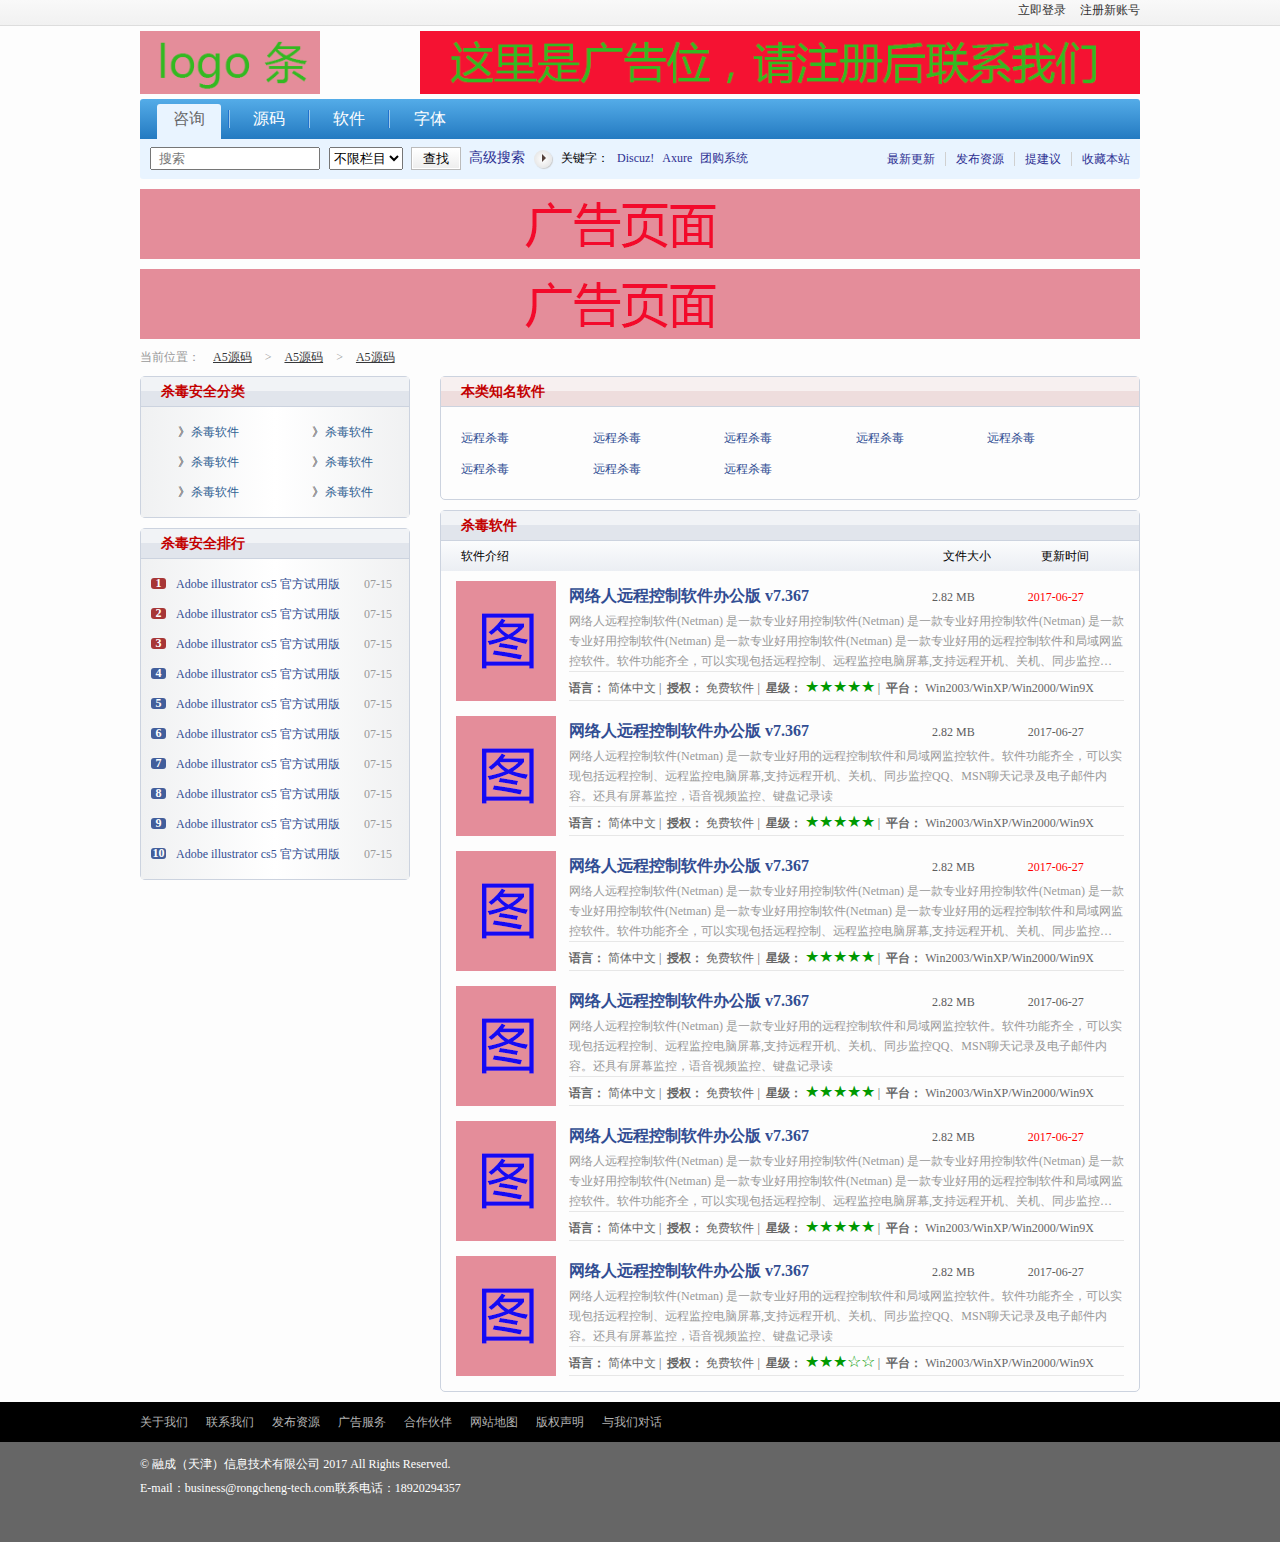
<file: list.html>
<!doctype html>
<html lang="en">
    <head>
        <meta charset="UTF-8">
        <title>Document</title>
        <script src="js/jquery-3.2.1.min.js"></script>
        <!--[if lt IE 9]>
        <script src="js/ieLabel.js"></script>
        < ![endif]-->
        <link rel="stylesheet" href="css/base.css">
        <link rel="stylesheet" href="css/header.css">
        <link rel="stylesheet" href="css/list.css">
    </head>
    <body>
        <!--头部开始-->
        <!--头部包括头部注册模块、logo模块、导航模块、广告模块-->
        <header>
            <!--头部登录注册模块开始-->
            <div class="loginbar">
                <div class="innerWidth">
                    <div class="regsiter fr">
                        <a href="javascript:;">立即登录</a>
                        <a href="javascript:;">注册新账号</a>
                    </div>
                </div>
            </div>
            <!--头部登录注册模块结束-->
            <!--logo以及广告条模块开始-->
            <div class="logo_banner">
                <div class="innerWidth">
                    <div class="logo fl">
                        <a href="javascript:;"><img src="images/logo.png" alt="图片找不到" draggable="false"></a>
                    </div>
                    <div class="banner fr">
                        <a href="javascript:;"><img src="images/banner.png" alt="图片找不到" draggable="false"></a>
                    </div>
                </div>
            </div>
            <!--logo以及广告条模块结束-->
            <!--导航以及搜索模块开始-->
            <nav>
                <ul class="nav-box">
                    <li class="fl"><a href="javascript:;" class="active">咨询</a></li>
                    <li class="fl"><a href="javascript:;">源码</a></li>
                    <li class="fl"><a href="javascript:;">软件</a></li>
                    <li class="fl"><a href="javascript:;">字体</a></li>
                </ul>
                <div class="search-box">
                    <input type="text" placeholder="  搜索" class="search-text">
                    <select name="" id="">
                        <option value="buxianlanmu">不限栏目</option>
                        <option value="buxianlanmu">网站源码</option>
                        <option value="buxianlanmu">源码插件</option>
                        <option value="buxianlanmu">源码模板</option>
                        <option value="buxianlanmu">软件下载</option>
                    </select>
                    <input type="button" value="查找" class="search-button">
                    <a href="javascript:;" class="search-a">高级搜索</a>
                    <i class="circle">
                        <span class="triangle"></span>
                    </i>
                    <div class="keywords">
                        <span>关键字：</span>
                        <a href="javascript:;">Discuz!</a>
                        <a href="javascript:;">Axure</a>
                        <a href="javascript:;">团购系统</a>
                    </div>
                    <ul class="subnav fr">
                        <li class="fl"><a href="javascript:;">最新更新</a></li>
                        <li class="fl"><a href="javascript:;">发布资源</a></li>
                        <li class="fl"><a href="javascript:;">提建议</a></li>
                        <li class="fl"><a href="javascript:;">收藏本站</a></li>
                    </ul>
                </div>
            </nav>
            <!--导航以及搜索模块结束-->
        </header>
        <!--头部结束-->
        <!--广告位置开始-->
        <section class="advertisement">
            <figure class="innerWidth">
                <a href="javascript:;">
                    <img src="images/all-banner.png" alt="" draggable="false">
                </a>
            </figure>
            <figure class="innerWidth marginTop10">
                <a href="javascript:;">
                    <img src="images/all-banner.png" alt="" draggable="false">
                </a>
            </figure>
        </section>
        <!--广告位置结束-->
        <!--主体内容开始-->
        <section class="main">
            <div class="innerWidth">
                <p>
                    当前位置：
                    <a href="javascript:;">A5源码</a>
                    >
                    <a href="javascript:;">A5源码</a>
                    >
                    <a href="javascript:;">A5源码</a>
                </p>
                <div class="main_left fl">
                    <div class="two_row">
                        <div class="title">
                            杀毒安全分类
                        </div>
                        <ul class="content">
                            <li class="fl">
                                <a href="javascript:;">杀毒软件</a>
                            </li>
                            <li class="fl">
                                <a href="javascript:;">杀毒软件</a>
                            </li>
                            <li class="fl">
                                <a href="javascript:;">杀毒软件</a>
                            </li>
                            <li class="fl">
                                <a href="javascript:;">杀毒软件</a>
                            </li>
                            <li class="fl">
                                <a href="javascript:;">杀毒软件</a>
                            </li>
                            <li class="fl">
                                <a href="javascript:;">杀毒软件</a>
                            </li>
                        </ul>
                    </div>
                    <div class="ranking">
                        <div class="title">
                            杀毒安全排行
                        </div>
                        <ul class="content">
                            <li>
                                <i>1</i>
                                <a href="javascript:;">Adobe illustrator cs5 官方试用版</a>
                                <span>07-15</span>
                            </li>
                            <li>
                                <i>2</i>
                                <a href="javascript:;">Adobe illustrator cs5 官方试用版</a>
                                <span>07-15</span>
                            </li>
                            <li>
                                <i>3</i>
                                <a href="javascript:;">Adobe illustrator cs5 官方试用版</a>
                                <span>07-15</span>
                            </li>
                            <li>
                                <i>4</i>
                                <a href="javascript:;">Adobe illustrator cs5 官方试用版</a>
                                <span>07-15</span>
                            </li>
                            <li>
                                <i>5</i>
                                <a href="javascript:;">Adobe illustrator cs5 官方试用版</a>
                                <span>07-15</span>
                            </li>
                            <li>
                                <i>6</i>
                                <a href="javascript:;">Adobe illustrator cs5 官方试用版</a>
                                <span>07-15</span>
                            </li>
                            <li>
                                <i>7</i>
                                <a href="javascript:;">Adobe illustrator cs5 官方试用版</a>
                                <span>07-15</span>
                            </li>
                            <li>
                                <i>8</i>
                                <a href="javascript:;">Adobe illustrator cs5 官方试用版</a>
                                <span>07-15</span>
                            </li>
                            <li>
                                <i>9</i>
                                <a href="javascript:;">Adobe illustrator cs5 官方试用版</a>
                                <span>07-15</span>
                            </li>
                            <li>
                                <i>10</i>
                                <a href="javascript:;">Adobe illustrator cs5 官方试用版</a>
                                <span>07-15</span>
                            </li>
                        </ul>
                    </div>
                </div>
                <div class="main_right fr">
                    <div class="idemGenus">
                        <div class="title">
                            本类知名软件
                        </div>
                        <ul class="content">
                            <li class="fl">
                                <a href="javascript:;">远程杀毒</a>
                            </li>
                            <li class="fl">
                                <a href="javascript:;">远程杀毒</a>
                            </li>
                            <li class="fl">
                                <a href="javascript:;">远程杀毒</a>
                            </li>
                            <li class="fl">
                                <a href="javascript:;">远程杀毒</a>
                            </li>
                            <li class="fl">
                                <a href="javascript:;">远程杀毒</a>
                            </li>
                            <li class="fl">
                                <a href="javascript:;">远程杀毒</a>
                            </li>
                            <li class="fl">
                                <a href="javascript:;">远程杀毒</a>
                            </li>
                            <li class="fl">
                                <a href="javascript:;">远程杀毒</a>
                            </li>
                        </ul>
                    </div>
                    <div class="list">
                        <div class="title">
                            杀毒软件
                        </div>
                        <div class="content">
                            <div class="guide">
                                <span class="fl">软件介绍</span>
                                <span class="fr span2">更新时间</span>
                                <span class="fr span3">文件大小</span>
                            </div>
                            <ul class="content_box">
                                <li>
                                    <div class="left fl">
                                        <a href="javascript:;">
                                            <img src="images/list_tu.png" alt="图片可能丢失，也可能您该换网了。">
                                        </a>
                                    </div>
                                    <div class="right fr" >
                                        <p>
                                            <a href="javascript:;">网络人远程控制软件办公版 v7.367</a>
                                            <span class="spanone">2.82 MB</span>
                                            <span class="active">2017-06-27</span>
                                        </p>
                                        <p>
                                            网络人远程控制软件(Netman) 是一款专业好用控制软件(Netman) 是一款专业好用控制软件(Netman) 是一款专业好用控制软件(Netman) 是一款专业好用控制软件(Netman) 是一款专业好用的远程控制软件和局域网监控软件。软件功能齐全，可以实现包括远程控制、远程监控电脑屏幕,支持远程开机、关机、同步监控QQ、MSN聊天记录及电子邮件内容。还具有屏幕监控，语音视频监控、键盘记录读
                                        </p>
                                        <p>
                                            <b>语言：</b>
                                            简体中文&nbsp;|&nbsp;
                                            <b>授权：</b>
                                            免费软件&nbsp;|&nbsp;
                                            <b>星级：</b>
                                            <i>★★★★★</i>&nbsp;|&nbsp;
                                            <b>平台：</b>
                                            Win2003/WinXP/Win2000/Win9X
                                        </p>
                                    </div>
                                </li>
                                <li>
                                    <div class="left fl">
                                        <a href="javascript:;">
                                            <img src="images/list_tu.png" alt="图片可能丢失，也可能您该换网了。">
                                        </a>
                                    </div>
                                    <div class="right fr" >
                                        <p>
                                            <a href="javascript:;">网络人远程控制软件办公版 v7.367</a>
                                            <span class="spanone">2.82 MB</span>
                                            <span>2017-06-27</span>
                                        </p>
                                        <p>
                                            网络人远程控制软件(Netman) 是一款专业好用的远程控制软件和局域网监控软件。软件功能齐全，可以实现包括远程控制、远程监控电脑屏幕,支持远程开机、关机、同步监控QQ、MSN聊天记录及电子邮件内容。还具有屏幕监控，语音视频监控、键盘记录读
                                        </p>
                                        <p>
                                            <b>语言：</b>
                                            简体中文&nbsp;|&nbsp;
                                            <b>授权：</b>
                                            免费软件&nbsp;|&nbsp;
                                            <b>星级：</b>
                                            <i>★★★★★</i>&nbsp;|&nbsp;
                                            <b>平台：</b>
                                            Win2003/WinXP/Win2000/Win9X
                                        </p>
                                    </div>
                                </li>
                                <li>
                                    <div class="left fl">
                                        <a href="javascript:;">
                                            <img src="images/list_tu.png" alt="图片可能丢失，也可能您该换网了。">
                                        </a>
                                    </div>
                                    <div class="right fr" >
                                        <p>
                                            <a href="javascript:;">网络人远程控制软件办公版 v7.367</a>
                                            <span class="spanone">2.82 MB</span>
                                            <span class="active">2017-06-27</span>
                                        </p>
                                        <p>
                                            网络人远程控制软件(Netman) 是一款专业好用控制软件(Netman) 是一款专业好用控制软件(Netman) 是一款专业好用控制软件(Netman) 是一款专业好用控制软件(Netman) 是一款专业好用的远程控制软件和局域网监控软件。软件功能齐全，可以实现包括远程控制、远程监控电脑屏幕,支持远程开机、关机、同步监控QQ、MSN聊天记录及电子邮件内容。还具有屏幕监控，语音视频监控、键盘记录读
                                        </p>
                                        <p>
                                            <b>语言：</b>
                                            简体中文&nbsp;|&nbsp;
                                            <b>授权：</b>
                                            免费软件&nbsp;|&nbsp;
                                            <b>星级：</b>
                                            <i>★★★★★</i>&nbsp;|&nbsp;
                                            <b>平台：</b>
                                            Win2003/WinXP/Win2000/Win9X
                                        </p>
                                    </div>
                                </li>
                                <li>
                                    <div class="left fl">
                                        <a href="javascript:;">
                                            <img src="images/list_tu.png" alt="图片可能丢失，也可能您该换网了。">
                                        </a>
                                    </div>
                                    <div class="right fr" >
                                        <p>
                                            <a href="javascript:;">网络人远程控制软件办公版 v7.367</a>
                                            <span class="spanone">2.82 MB</span>
                                            <span>2017-06-27</span>
                                        </p>
                                        <p>
                                            网络人远程控制软件(Netman) 是一款专业好用的远程控制软件和局域网监控软件。软件功能齐全，可以实现包括远程控制、远程监控电脑屏幕,支持远程开机、关机、同步监控QQ、MSN聊天记录及电子邮件内容。还具有屏幕监控，语音视频监控、键盘记录读
                                        </p>
                                        <p>
                                            <b>语言：</b>
                                            简体中文&nbsp;|&nbsp;
                                            <b>授权：</b>
                                            免费软件&nbsp;|&nbsp;
                                            <b>星级：</b>
                                            <i>★★★★★</i>&nbsp;|&nbsp;
                                            <b>平台：</b>
                                            Win2003/WinXP/Win2000/Win9X
                                        </p>
                                    </div>
                                </li>
                                <li>
                                    <div class="left fl">
                                        <a href="javascript:;">
                                            <img src="images/list_tu.png" alt="图片可能丢失，也可能您该换网了。">
                                        </a>
                                    </div>
                                    <div class="right fr" >
                                        <p>
                                            <a href="javascript:;">网络人远程控制软件办公版 v7.367</a>
                                            <span class="spanone">2.82 MB</span>
                                            <span class="active">2017-06-27</span>
                                        </p>
                                        <p>
                                            网络人远程控制软件(Netman) 是一款专业好用控制软件(Netman) 是一款专业好用控制软件(Netman) 是一款专业好用控制软件(Netman) 是一款专业好用控制软件(Netman) 是一款专业好用的远程控制软件和局域网监控软件。软件功能齐全，可以实现包括远程控制、远程监控电脑屏幕,支持远程开机、关机、同步监控QQ、MSN聊天记录及电子邮件内容。还具有屏幕监控，语音视频监控、键盘记录读
                                        </p>
                                        <p>
                                            <b>语言：</b>
                                            简体中文&nbsp;|&nbsp;
                                            <b>授权：</b>
                                            免费软件&nbsp;|&nbsp;
                                            <b>星级：</b>
                                            <i>★★★★★</i>&nbsp;|&nbsp;
                                            <b>平台：</b>
                                            Win2003/WinXP/Win2000/Win9X
                                        </p>
                                    </div>
                                </li>
                                <li>
                                    <div class="left fl">
                                        <a href="javascript:;">
                                            <img src="images/list_tu.png" alt="图片可能丢失，也可能您该换网了。">
                                        </a>
                                    </div>
                                    <div class="right fr" >
                                        <p>
                                            <a href="javascript:;">网络人远程控制软件办公版 v7.367</a>
                                            <span class="spanone">2.82 MB</span>
                                            <span>2017-06-27</span>
                                        </p>
                                        <p>
                                            网络人远程控制软件(Netman) 是一款专业好用的远程控制软件和局域网监控软件。软件功能齐全，可以实现包括远程控制、远程监控电脑屏幕,支持远程开机、关机、同步监控QQ、MSN聊天记录及电子邮件内容。还具有屏幕监控，语音视频监控、键盘记录读
                                        </p>
                                        <p>
                                            <b>语言：</b>
                                            简体中文&nbsp;|&nbsp;
                                            <b>授权：</b>
                                            免费软件&nbsp;|&nbsp;
                                            <b>星级：</b>
                                            <i>★★★☆☆</i>&nbsp;|&nbsp;
                                            <b>平台：</b>
                                            Win2003/WinXP/Win2000/Win9X
                                        </p>
                                    </div>
                                </li>
                            </ul>
                        </div>
                    </div>
                </div>
            </div>
        </section>
        <!--主体内容结束-->
        <!--底部开始-->
        <footer>
            <div class="foot-top">
                <div class="innerWidth">
                    <a href="javascript:;">关于我们</a>
                    <a href="javascript:;">联系我们</a>
                    <a href="javascript:;">发布资源</a>
                    <a href="javascript:;">广告服务</a>
                    <a href="javascript:;">合作伙伴</a>
                    <a href="javascript:;">网站地图</a>
                    <a href="javascript:;">版权声明</a>
                    <a href="javascript:;">与我们对话</a>
                </div>
            </div>
            <div class="foot-bottom">
                <div class="innerWidth">
                    <p><a href="javascript:;">© 融成（天津）信息技术有限公司</a> 2017 All Rights Reserved.</p>
                    <p> E-mail：business@rongcheng-tech.com联系电话：18920294357</p>
                </div>
            </div>
        </footer>
        <!--底部结束-->
    </body>
</html>
</file>
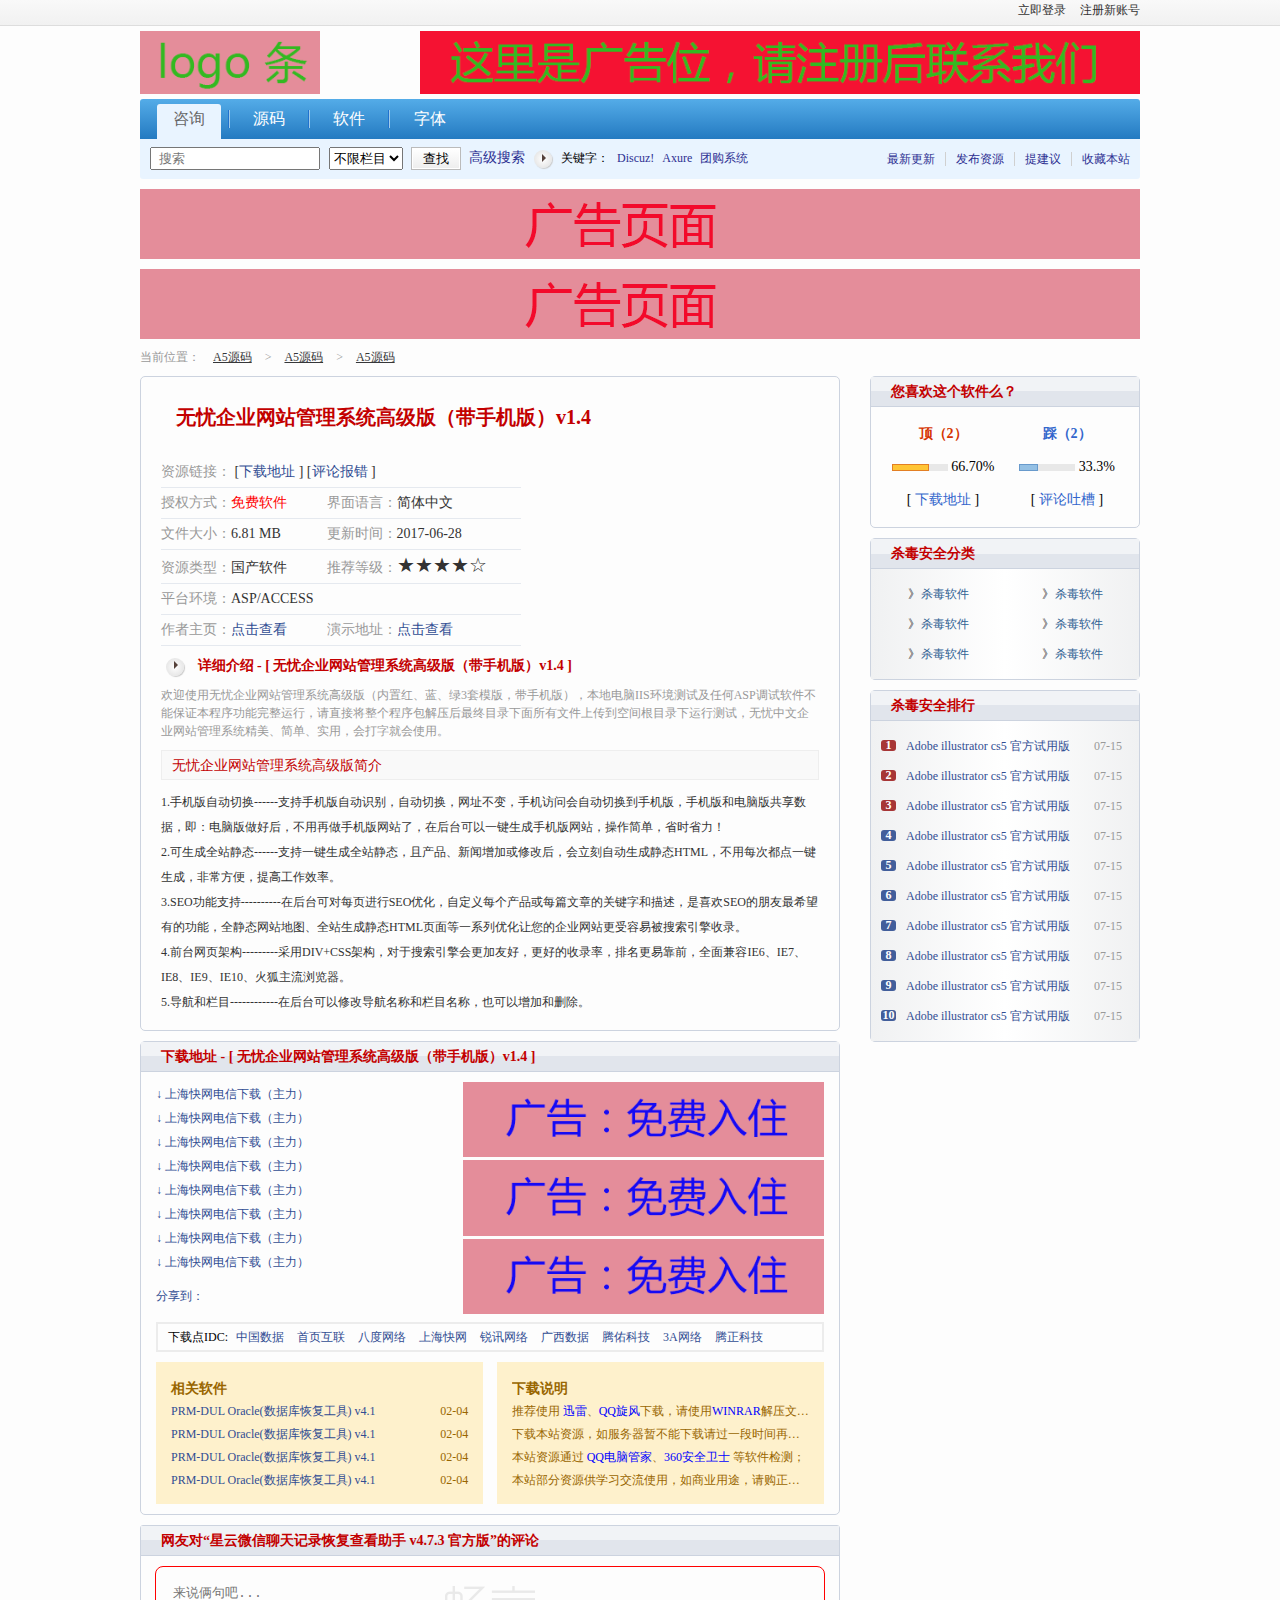
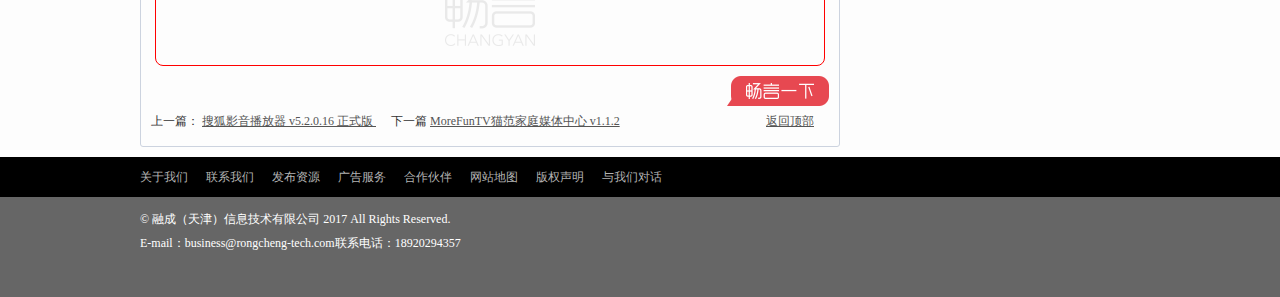
<file: show.html>
<!doctype html>
<html lang="en">
<head>
    <meta charset="UTF-8">
    <title>Document</title>
    <script src="js/jquery-3.2.1.min.js"></script>
    <!--[if lt IE 9]>
    <script src="js/ieLabel.js"></script>
    < ![endif]-->
    <link rel="stylesheet" href="css/base.css">
    <link rel="stylesheet" href="css/header.css">
    <link rel="stylesheet" href="css/show.css">
</head>
<body>
<!--头部开始-->
<!--头部包括头部注册模块、logo模块、导航模块、广告模块-->
<header>
    <!--头部登录注册模块开始-->
    <div class="loginbar">
        <div class="innerWidth">
            <div class="regsiter fr">
                <a href="javascript:;">立即登录</a>
                <a href="javascript:;">注册新账号</a>
            </div>
        </div>
    </div>
    <!--头部登录注册模块结束-->
    <!--logo以及广告条模块开始-->
    <div class="logo_banner">
        <div class="innerWidth">
            <div class="logo fl">
                <a href="javascript:;"><img src="images/logo.png" alt="图片找不到" draggable="false"></a>
            </div>
            <div class="banner fr">
                <a href="javascript:;"><img src="images/banner.png" alt="图片找不到" draggable="false"></a>
            </div>
        </div>
    </div>
    <!--logo以及广告条模块结束-->
    <!--导航以及搜索模块开始-->
    <nav>
        <ul class="nav-box">
            <li class="fl"><a href="javascript:;" class="active">咨询</a></li>
            <li class="fl"><a href="javascript:;">源码</a></li>
            <li class="fl"><a href="javascript:;">软件</a></li>
            <li class="fl"><a href="javascript:;">字体</a></li>
        </ul>
        <div class="search-box">
            <input type="text" placeholder="  搜索" class="search-text">
            <select name="" id="">
                <option value="buxianlanmu">不限栏目</option>
                <option value="buxianlanmu">网站源码</option>
                <option value="buxianlanmu">源码插件</option>
                <option value="buxianlanmu">源码模板</option>
                <option value="buxianlanmu">软件下载</option>
            </select>
            <input type="button" value="查找" class="search-button">
            <a href="javascript:;" class="search-a">高级搜索</a>
            <i class="circle">
                <span class="triangle"></span>
            </i>
            <div class="keywords">
                <span>关键字：</span>
                <a href="javascript:;">Discuz!</a>
                <a href="javascript:;">Axure</a>
                <a href="javascript:;">团购系统</a>
            </div>
            <ul class="subnav fr">
                <li class="fl"><a href="javascript:;">最新更新</a></li>
                <li class="fl"><a href="javascript:;">发布资源</a></li>
                <li class="fl"><a href="javascript:;">提建议</a></li>
                <li class="fl"><a href="javascript:;">收藏本站</a></li>
            </ul>
        </div>
    </nav>
    <!--导航以及搜索模块结束-->
</header>
<!--头部结束-->
<!--广告位置开始-->
<section class="advertisement">
    <figure class="innerWidth">
        <a href="javascript:;">
            <img src="images/all-banner.png" alt="" draggable="false">
        </a>
    </figure>
    <figure class="innerWidth marginTop10">
        <a href="javascript:;">
            <img src="images/all-banner.png" alt="" draggable="false">
        </a>
    </figure>
</section>
<!--广告位置结束-->
<section class="main">
    <div class="innerWidth">
        <p>
            当前位置：
            <a href="javascript:;">A5源码</a>
            >
            <a href="javascript:;">A5源码</a>
            >
            <a href="javascript:;">A5源码</a>
        </p>
        <div class="main_left fr">
            <div class="evaluate">
                <div class="title">
                    您喜欢这个软件么？
                </div>
                <div class="content">
                    <ul class="evaluate_left fl">
                        <li>顶（2）</li>
                        <li>
                            <div class="jdt">
                                <span></span>
                            </div>
                            <span>66.70%</span>
                        </li>
                        <li><i>[</i><a href="javascript:;"> 下载地址 </a><i>]</i></li>
                    </ul>
                    <ul class="evaluate_right fr">
                        <li>踩（2）</li>
                        <li>
                            <div class="jdt">
                                <span></span>
                            </div>
                            <span>33.3%</span>
                        </li>
                        <li><i>[</i><a href="javascript:;"> 评论吐槽 </a><i>]</i></li>
                    </ul>
                </div>
            </div>
            <div class="two_row">
                <div class="title">
                    杀毒安全分类
                </div>
                <ul class="content">
                    <li class="fl">
                        <a href="javascript:;">杀毒软件</a>
                    </li>
                    <li class="fl">
                        <a href="javascript:;">杀毒软件</a>
                    </li>
                    <li class="fl">
                        <a href="javascript:;">杀毒软件</a>
                    </li>
                    <li class="fl">
                        <a href="javascript:;">杀毒软件</a>
                    </li>
                    <li class="fl">
                        <a href="javascript:;">杀毒软件</a>
                    </li>
                    <li class="fl">
                        <a href="javascript:;">杀毒软件</a>
                    </li>
                </ul>
            </div>
            <div class="ranking">
                <div class="title">
                    杀毒安全排行
                </div>
                <ul class="content">
                    <li>
                        <i>1</i>
                        <a href="javascript:;">Adobe illustrator cs5 官方试用版</a>
                        <span>07-15</span>
                    </li>
                    <li>
                        <i>2</i>
                        <a href="javascript:;">Adobe illustrator cs5 官方试用版</a>
                        <span>07-15</span>
                    </li>
                    <li>
                        <i>3</i>
                        <a href="javascript:;">Adobe illustrator cs5 官方试用版</a>
                        <span>07-15</span>
                    </li>
                    <li>
                        <i>4</i>
                        <a href="javascript:;">Adobe illustrator cs5 官方试用版</a>
                        <span>07-15</span>
                    </li>
                    <li>
                        <i>5</i>
                        <a href="javascript:;">Adobe illustrator cs5 官方试用版</a>
                        <span>07-15</span>
                    </li>
                    <li>
                        <i>6</i>
                        <a href="javascript:;">Adobe illustrator cs5 官方试用版</a>
                        <span>07-15</span>
                    </li>
                    <li>
                        <i>7</i>
                        <a href="javascript:;">Adobe illustrator cs5 官方试用版</a>
                        <span>07-15</span>
                    </li>
                    <li>
                        <i>8</i>
                        <a href="javascript:;">Adobe illustrator cs5 官方试用版</a>
                        <span>07-15</span>
                    </li>
                    <li>
                        <i>9</i>
                        <a href="javascript:;">Adobe illustrator cs5 官方试用版</a>
                        <span>07-15</span>
                    </li>
                    <li>
                        <i>10</i>
                        <a href="javascript:;">Adobe illustrator cs5 官方试用版</a>
                        <span>07-15</span>
                    </li>
                </ul>
            </div>
        </div>
        <div class="main_right fl">
            <div class="list">
                <h3>
                    无忧企业网站管理系统高级版（带手机版）v1.4
                </h3>
                <ul>
                    <li>
                        资源链接：
                        <a href="javascript:;"><i>[</i>下载地址 <i>]</i></a>
                        <a href="javascript:;"><i>[</i>评论报错 <i>]</i></a>
                    </li>
                    <li>
                        <span>
                            授权方式：<i class="active">免费软件</i>
                        </span>
                        <span>
                            界面语言：<i>简体中文</i>
                        </span>
                    </li>
                    <li>
                        <span>
                            文件大小：<i>6.81 MB</i>
                        </span>
                        <span>
                            更新时间：<i>2017-06-28</i>
                        </span>
                    </li>
                    <li>
                        <span>
                            资源类型：<i>国产软件</i>
                        </span>
                        <span>
                            推荐等级：<i class="wjx">★★★★☆</i>
                        </span>
                    </li>
                    <li>
                        平台环境：<i>ASP/ACCESS</i>
                    </li>
                    <li>
                        <span>
                            作者主页：<a href="javascript:;">点击查看</a>
                        </span>
                        <span>
                            演示地址：<a href="javascript:;">点击查看</a>
                        </span>
                    </li>
                </ul>
                <h4>
                    <i class="circle">
                        <span class="triangle"></span>
                    </i>
                    详细介绍 - [ 无忧企业网站管理系统高级版（带手机版）v1.4 ]
                </h4>
                <div class="intro">
                    欢迎使用无忧企业网站管理系统高级版（内置红、蓝、绿3套模版，带手机版），本地电脑IIS环境测试及任何ASP调试软件不能保证本程序功能完整运行，请直接将整个程序包解压后最终目录下面所有文件上传到空间根目录下运行测试，无忧中文企业网站管理系统精美、简单、实用，会打字就会使用。
                </div>
                <div class="title">
                    无忧企业网站管理系统高级版简介
                </div>
                <ol>
                    <li>1.手机版自动切换------支持手机版自动识别，自动切换，网址不变，手机访问会自动切换到手机版，手机版和电脑版共享数据，即：电脑版做好后，不用再做手机版网站了，在后台可以一键生成手机版网站，操作简单，省时省力！</li>
                    <li>2.可生成全站静态------支持一键生成全站静态，且产品、新闻增加或修改后，会立刻自动生成静态HTML，不用每次都点一键生成，非常方便，提高工作效率。</li>
                    <li>3.SEO功能支持----------在后台可对每页进行SEO优化，自定义每个产品或每篇文章的关键字和描述，是喜欢SEO的朋友最希望有的功能，全静态网站地图、全站生成静态HTML页面等一系列优化让您的企业网站更受容易被搜索引擎收录。 </li>
                    <li>4.前台网页架构---------采用DIV+CSS架构，对于搜索引擎会更加友好，更好的收录率，排名更易靠前，全面兼容IE6、IE7、IE8、IE9、IE10、火狐主流浏览器。</li>
                    <li>5.导航和栏目------------在后台可以修改导航名称和栏目名称，也可以增加和删除。</li>
                </ol>
            </div>
            <div class="downloadLink">
                <div class="title">
                    下载地址 - [ 无忧企业网站管理系统高级版（带手机版）v1.4 ]
                </div>
                <div class="content">
                    <ul class="left fl">
                       <li>
                           <a href="javascript:;">↓&nbsp;上海快网电信下载（主力）</a>
                       </li>
                       <li>
                           <a href="javascript:;">↓&nbsp;上海快网电信下载（主力）</a>
                       </li>
                       <li>
                           <a href="javascript:;">↓&nbsp;上海快网电信下载（主力）</a>
                       </li>
                       <li>
                           <a href="javascript:;">↓&nbsp;上海快网电信下载（主力）</a>
                       </li>
                       <li>
                           <a href="javascript:;">↓&nbsp;上海快网电信下载（主力）</a>
                       </li>
                       <li>
                           <a href="javascript:;">↓&nbsp;上海快网电信下载（主力）</a>
                       </li>
                       <li>
                           <a href="javascript:;">↓&nbsp;上海快网电信下载（主力）</a>
                       </li>
                       <li>
                           <a href="javascript:;">↓&nbsp;上海快网电信下载（主力）</a>
                       </li>
                       <li>
                           <a href="javascript:;">
                               <div class="jiathis_style">
                                   <span>分享到：</span>
                                   <a class="jiathis_button_qzone"></a>
                                   <a class="jiathis_button_tsina"></a>
                                   <a class="jiathis_button_tqq"></a>
                                   <a class="jiathis_button_weixin"></a>
                                   <a href="http://www.jiathis.com/share" class="jiathis jiathis_txt jtico jtico_jiathis" target="_blank"></a>
                               </div>
                               <script type="text/javascript" src="http://v3.jiathis.com/code_mini/jia.js" charset="utf-8"></script>
                           </a>
                       </li>
                   </ul>
                    <div class="right fr">
                        <img src="images/banner_aa.png" alt="图片可能加载失败，或者为获取到">
                        <img src="images/banner_aa.png" alt="图片可能加载失败，或者为获取到">
                        <img src="images/banner_aa.png" alt="图片可能加载失败，或者为获取到">
                    </div>
                    <div class="idc">
                        <span>下载点IDC:</span>
                        <a href="javascript:;">中国数据</a>
                        <a href="javascript:;">首页互联</a>
                        <a href="javascript:;">八度网络</a>
                        <a href="javascript:;">上海快网</a>
                        <a href="javascript:;">锐讯网络</a>
                        <a href="javascript:;">广西数据</a>
                        <a href="javascript:;">腾佑科技</a>
                        <a href="javascript:;">3A网络</a>
                        <a href="javascript:;">腾正科技</a>
                    </div>
                    <div class="correlation">
                        <ul class="correlation_left fl">
                            <li>相关软件</li>
                            <li><a href="javascript:;">PRM-DUL Oracle(数据库恢复工具) v4.1</a><span>02-04</span></li>
                            <li><a href="javascript:;">PRM-DUL Oracle(数据库恢复工具) v4.1</a><span>02-04</span></li>
                            <li><a href="javascript:;">PRM-DUL Oracle(数据库恢复工具) v4.1</a><span>02-04</span></li>
                            <li><a href="javascript:;">PRM-DUL Oracle(数据库恢复工具) v4.1</a><span>02-04</span></li>
                        </ul>
                        <ul class="correlation_right fr">
                            <li>下载说明</li>
                            <li>推荐使用 <a href="javascript:;">迅雷</a>、<a href="javascript:;">QQ旋风</a>下载，请使用<a href="javascript:;">WINRAR</a>解压文件；</li>
                            <li>下载本站资源，如服务器暂不能下载请过一段时间再试；</li>
                            <li>本站资源通过 <a href="javascript:;">QQ电脑管家</a>、<a href="javascript:;">360安全卫士</a> 等软件检测；</li>
                            <li>本站部分资源供学习交流使用，如商业用途，请购正版。</li>
                        </ul>
                    </div>

                </div>
            </div>
            <div class="message">
                <div class="title">
                    网友对“星云微信聊天记录恢复查看助手 v4.7.3 官方版”的评论
                </div>
                <div class="content">
                    <div class="textarea_box">
                        <textarea name=""  cols="30" rows="10" placeholder="来说俩句吧..."></textarea>
                    </div>
                    <div class="yan_button"></div>
                    <div class="footer_box">
                        <span>上一篇：</span>
                        <a href="javascript:;">搜狐影音播放器 v5.2.0.16 正式版 </a>
                        <span>下一篇</span>
                        <a href="javascript:;">MoreFunTV猫范家庭媒体中心 v1.1.2</a>
                        <a href="javascript:;" class="returnTop">返回顶部</a>
                    </div>
                </div>
            </div>
        </div>
    </div>
</section>
<!--底部开始-->
<footer>
    <div class="foot-top">
        <div class="innerWidth">
            <a href="javascript:;">关于我们</a>
            <a href="javascript:;">联系我们</a>
            <a href="javascript:;">发布资源</a>
            <a href="javascript:;">广告服务</a>
            <a href="javascript:;">合作伙伴</a>
            <a href="javascript:;">网站地图</a>
            <a href="javascript:;">版权声明</a>
            <a href="javascript:;">与我们对话</a>
        </div>
    </div>
    <div class="foot-bottom">
        <div class="innerWidth">
            <p><a href="javascript:;">© 融成（天津）信息技术有限公司</a> 2017 All Rights Reserved.</p>
            <p> E-mail：business@rongcheng-tech.com联系电话：18920294357</p>
        </div>
    </div>
</footer>
<!--底部结束-->
</body>
</html>
</file>
<file: css/base.css>
body,p,pre,form,input,h1,h2,h3,h4,h5,h6,ul,li,ol,dl,dd,dt{
	margin:0;
	padding:0;
	list-style:none;
	font-style: normal;
    font-weight: normal;
    font-family: "\5FAE\8F6F\96C5\9ED1",tahoma;
}
ul,li,ol,dl,dd,dt{
	margin:0;
	padding:0;
	list-style:none;
}
a{
	text-decoration: none;
	color: #333;
}
img{
	border:0;
	vertical-align: middle;
}
*{
    box-sizing: border-box;
    -webkit-tap-highlight-color: transparent;
    user-select: none;
    -webkit-user-select: none;
    -moz-user-select: none;
    -ms-user-select: none;
}

.over{
    overflow: hidden;
    text-overflow:ellipsis;
    white-space: nowrap;
}
.overmore{
    text-overflow:ellipsis; 
    overflow:hidden;
    display:-webkit-box; 
    -webkit-line-clamp:2;
    -webkit-box-orient: vertical;
}
body{
	box-orient: vertical;
    background:#fdfdfd;
}
header,footer,article,aside,section,nav,menu,details,dialog,figure,figcaption{
    display: block;
}
.innerWidth{
    width: 1000px;
    margin: 0 auto;
    height: 100%;
    min-width: 1000px;
}
.fr{
    float:right;
}
.fl{
    float: left;
}
.marginTop10{
    margin-top: 10px;
}
</file>
<file: css/header.css>
/*头部开始
*头部包括头部注册模块、logo模块、导航模块、广告模块
*/
header {
  widht: 100%;
}
header:after {
  display: block;
  height: 0;
  clear: both;
}
header .loginbar {
  height: 26px;
  width: 100%;
  background: -webkit-linear-gradient(#f9f9f9, #f1f1f1);
  background: -o-linear-gradient(#f9f9f9, #f1f1f1);
  background: -moz-linear-gradient(#f9f9f9, #f1f1f1);
  background: linear-gradient(#f9f9f9, #f1f1f1);
  border-bottom: 1px solid #DDD;
}
header .loginbar .regsiter a {
  margin-left: 10px;
  font-size: 12px;
}
header .loginbar .regsiter a:hover {
  text-decoration: underline;
  color: #12459c;
}
header .logo_banner {
  width: 100%;
  height: 70px;
}
header .logo_banner .logo {
  width: 200px;
  height: 100%;
  text-align: left;
  line-height: 70px;
}
header .logo_banner .logo img {
  height: 90%;
}
header .logo_banner .banner {
  width: 800px;
  height: 100%;
  text-align: right;
  line-height: 70px;
}
header .logo_banner .banner img {
  height: 90%;
}
header nav {
  width: 100%;
  height: 80px;
  margin-top: 3px;
}
header nav .nav-box {
  width: 1000px;
  min-width: 1000px;
  height: 40px;
  margin: 0 auto;
  background: -webkit-linear-gradient(#54ACE8, #247AC1);
  background: -o-linear-gradient(#54ACE8, #247AC1);
  background: -moz-linear-gradient(#54ACE8, #247AC1);
  background: linear-gradient(#54ACE8, #247AC1);
  border-top-right-radius: 3px;
  border-top-left-radius: 3px;
  padding: 5px 10px 0;
}
header nav .nav-box li {
  width: 80px;
  height: 100%;
  line-height: 30px;
  text-align: center;
}
header nav .nav-box li:after {
  width: 1px;
  height: 18px;
  content: "";
  float: right;
  background: #2172CE;
  margin-top: 6px;
  border-right: 1px solid #A0CBE9;
}
header nav .nav-box li:last-child:after {
  width: 0;
  border: 0;
  height: 0;
}
header nav .nav-box li a {
  color: #fff;
  display: inline-block;
  width: 80%;
  height: 100%;
  font-size: 16px;
  border-top-left-radius: 3px;
  border-top-right-radius: 3px;
}
header nav .nav-box li a:hover {
  background: #E9F4FF;
  color: #666;
}
header nav .nav-box li a.active {
  background: #E9F4FF;
  color: #666;
}
header nav .search-box {
  width: 1000px;
  min-width: 1000px;
  height: 40px;
  background: #E9F4FF;
  margin: 0 auto;
  border-bottom-left-radius: 3px;
  border-bottom-right-radius: 3px;
  padding: 8px 10px;
}
header nav .search-box .search-text {
  width: 170px;
  height: 23px;
  vertical-align: middle;
}
header nav .search-box > select {
  height: 23px;
  margin-left: 5px;
  vertical-align: middle;
}
header nav .search-box .search-button {
  height: 21px;
  padding: 0 10px;
  vertical-align: middle;
  background: -webkit-linear-gradient(#fff, #eee);
  background: -o-linear-gradient(#fff, #eee);
  background: -moz-linear-gradient(#fff, #eee);
  background: linear-gradient(#fff, #eee);
  border: 1px solid #fff;
  box-shadow: 0 0 0 1px #bbb;
  margin-left: 5px;
}
header nav .search-box .search-a {
  color: #2D3092;
  margin-left: 5px;
  font-size: 14px;
}
header nav .search-box .circle {
  display: inline-block;
  width: 18px;
  height: 18px;
  border-radius: 50%;
  background: blue;
  vertical-align: middle;
  margin-left: 5px;
  background: -webkit-radial-gradient(#fff, #ddd);
  background: -o-radial-gradient(#fff, #ddd);
  background: -moz-radial-gradient(#fff, #ddd);
  background: radial-gradient(#fff, #ddd);
  box-shadow: 1px 1px 1px #ccc;
  line-height: 14px;
}
header nav .search-box .circle .triangle {
  display: inline-block;
  border-style: solid;
  border-color: transparent transparent transparent #55413A;
  border-width: 4px;
  margin-left: 8px;
}
header nav .search-box .keywords {
  display: inline-block;
  vertical-align: middle;
  font-size: 12px;
  margin-left: 5px;
}
header nav .search-box .keywords a {
  color: #2D3092;
  margin-left: 5px;
  font-size: 12px;
}
header nav .search-box .subnav {
  line-height: 25px;
}
header nav .search-box .subnav li {
  font-size: 12px;
}
header nav .search-box .subnav li a {
  color: #2D3092;
}
header nav .search-box .subnav li:after {
  content: "";
  float: right;
  height: 14px;
  width: 1px;
  background: #D0D0D0;
  margin: 5px 10px 0;
}
header nav .search-box .subnav li:last-child:after {
  width: 0;
  height: 0;
  margin: 0;
}
/*
*头部结束
*广告位置开始
*/
.advertisement {
  width: 100%;
  margin: 10px 0;
}
.advertisement:after {
  content: "";
  display: block;
  height: 0;
  clear: both;
}
/*
*底部
*/
footer {
  width: 100%;
  height: 140px;
  background: #f00;
  margin-top: 10px;
  font-size: 12px;
}
footer .foot-top {
  height: 40px;
  line-height: 40px;
  background: #000;
}
footer .foot-top a {
  font-size: 12px;
  color: #B3B3B3;
  margin-right: 15px;
}
footer .foot-bottom {
  background: #666;
  height: 100px;
  line-height: 2;
  padding-top: 10px;
  color: #fff;
}
footer .foot-bottom a {
  color: #fff;
}
</file>
<file: css/index.css>
/*
*源码、软件下载、资讯报道、技术文章栏目
*/
.main-box {
  width: 100%;
  height: 500px;
}
.main-box .optiarc {
  width: 26%;
  height: 100%;
  margin-right: 1%;
  border: 1px solid #CCD3DF;
  border-top-left-radius: 5px;
  border-top-right-radius: 5px;
  position: relative;
}
.main-box .optiarc .title {
  height: 30px;
  width: 100%;
  background: -webkit-linear-gradient(#F1F3F6 50%, #E1E5EC 50%);
  background: -o-linear-gradient(#F1F3F6 50%, #E1E5EC 50%);
  background: -moz-linear-gradient(#F1F3F6 50%, #E1E5EC 50%);
  background: linear-gradient(#F1F3F6 50%, #E1E5EC 50%);
  padding: 3px 5px 0 5px;
  border-bottom: 1px solid #CCD3DF;
}
.main-box .optiarc .title .subnav {
  font-size: 14px;
  cursor: pointer;
  color: #333;
  line-height: 26px;
  height: 100%;
  border-top-right-radius: 3px;
  border-top-left-radius: 3px;
  margin-right: 10px;
  padding: 0 10px;
  font-weight: bold;
}
.main-box .optiarc .title .subnav.active {
  background: #FBFBFB;
  color: #C30000;
  border-width: 1px;
  border-style: solid;
  border-color: #CCD3DF #CCD3DF transparent ;
}
.main-box .optiarc .list {
  width: 100%;
  height: 468px;
  background: -webkit-linear-gradient(to right, #F0F1F2, #fff, #F0F1F2);
  background: -o-linear-gradient(to right, #F0F1F2, #fff, #F0F1F2);
  background: -moz-linear-gradient(to right, #F0F1F2, #fff, #F0F1F2);
  background: linear-gradient(to right, #F0F1F2, #fff, #F0F1F2);
  position: absolute;
  bottom: 0;
  left: 0;
}
.main-box .optiarc .list li {
  height: 12.5%;
  width: 86%;
  margin: 0 auto;
  border-bottom: 3px solid #F1F3F6;
  padding-top: 10px;
}
.main-box .optiarc .list li:last-child {
  border-bottom: 0;
}
.main-box .optiarc .list li .left {
  width: 38px;
  height: 38px;
  margin-right: 10px;
  line-height: 32px;
  text-align: center;
}
.main-box .optiarc .list li .left img {
  width: 90%;
  height: 90%;
}
.main-box .optiarc .list li .right {
  width: 78%;
  height: 100%;
  font-size: 12px;
  line-height: 21px;
  padding: 0 0;
}
.main-box .optiarc .list li .right a {
  color: #314DAE;
  font-weight: bold;
}
.main-box .optiarc .list li .right a:hover {
  color: #f00;
  text-decoration: underline;
}
.main-box .newest {
  width: 46%;
  height: 100%;
  margin-right: 1%;
  border: 1px solid #CCD3DF;
  border-top-left-radius: 5px;
  border-top-right-radius: 5px;
  position: relative;
}
.main-box .newest .title {
  height: 30px;
  width: 100%;
  background: -webkit-linear-gradient(#F1F3F6 50%, #E1E5EC 50%);
  background: -o-linear-gradient(#F1F3F6 50%, #E1E5EC 50%);
  background: -moz-linear-gradient(#F1F3F6 50%, #E1E5EC 50%);
  background: linear-gradient(#F1F3F6 50%, #E1E5EC 50%);
  padding: 3px 5px 0 5px;
  border-bottom: 1px solid #CCD3DF;
}
.main-box .newest .title .subnav {
  font-size: 14px;
  cursor: pointer;
  color: #333;
  line-height: 26px;
  height: 100%;
  border-top-right-radius: 3px;
  border-top-left-radius: 3px;
  margin-right: 10px;
  padding: 0 10px;
  font-weight: bold;
}
.main-box .newest .title .subnav.active {
  background: #FBFBFB;
  color: #C30000;
  border-width: 1px;
  border-style: solid;
  border-color: #CCD3DF #CCD3DF transparent ;
}
.main-box .newest .list {
  width: 100%;
  height: 468px;
  background: -webkit-linear-gradient(to right, #F0F1F2, #fff, #F0F1F2);
  background: -o-linear-gradient(to right, #F0F1F2, #fff, #F0F1F2);
  background: -moz-linear-gradient(to right, #F0F1F2, #fff, #F0F1F2);
  background: linear-gradient(to right, #F0F1F2, #fff, #F0F1F2);
  position: absolute;
  bottom: 0;
  left: 0;
  padding: 5px;
}
.main-box .newest .list li {
  height: 25px;
  line-height: 25px;
  font-size: 12px;
}
.main-box .newest .list li a:first-child {
  color: #999;
  margin-right: 10px;
}
.main-box .newest .list li a:nth-child(3) {
  color: #314D93;
  display: inline-block;
  margin-left: 10px;
  width: 308px;
  overflow: hidden;
  text-overflow: ellipsis;
  white-space: nowrap;
}
.main-box .newest .list li a:nth-child(3):hover {
  color: #f00;
}
.main-box .newest .list li a:hover {
  text-decoration: underline;
}
.main-box .newest .list li i {
  display: inline-block;
  width: 1px;
  height: 12px;
  background: #999;
  margin-top: 6px;
}
.main-box .newest .list li span {
  color: #999;
}
.main-box .newest .list li span.active {
  color: #f00;
}
.main-box .article {
  width: 26%;
  height: 100%;
  background: #00f;
  border: 1px solid #CCD3DF;
  border-top-left-radius: 5px;
  border-top-right-radius: 5px;
  position: relative;
}
.main-box .article .title {
  height: 30px;
  width: 100%;
  background: -webkit-linear-gradient(#F1F3F6 50%, #E1E5EC 50%);
  background: -o-linear-gradient(#F1F3F6 50%, #E1E5EC 50%);
  background: -moz-linear-gradient(#F1F3F6 50%, #E1E5EC 50%);
  background: linear-gradient(#F1F3F6 50%, #E1E5EC 50%);
  padding: 3px 5px 0 5px;
  border-bottom: 1px solid #CCD3DF;
}
.main-box .article .title .subnav {
  font-size: 14px;
  cursor: pointer;
  color: #333;
  line-height: 26px;
  height: 100%;
  border-top-right-radius: 3px;
  border-top-left-radius: 3px;
  margin-right: 10px;
  padding: 0 10px;
  font-weight: bold;
}
.main-box .article .title .subnav.active {
  background: #FBFBFB;
  color: #C30000;
  border-width: 1px;
  border-style: solid;
  border-color: #CCD3DF #CCD3DF transparent ;
}
.main-box .article .list {
  width: 100%;
  height: 468px;
  background: -webkit-linear-gradient(to right, #F0F1F2, #fff, #F0F1F2);
  background: -o-linear-gradient(to right, #F0F1F2, #fff, #F0F1F2);
  background: -moz-linear-gradient(to right, #F0F1F2, #fff, #F0F1F2);
  background: linear-gradient(to right, #F0F1F2, #fff, #F0F1F2);
  position: absolute;
  bottom: 0;
  left: 0;
  padding: 10px 15px;
}
.main-box .article .list .top {
  width: 100%;
  height: 121px;
  border-bottom: 2px solid #F1F3F6;
}
.main-box .article .list .top figure {
  width: 114px;
  margin: 0;
}
.main-box .article .list .top figure a {
  display: block;
  width: 100%;
  height: 100%;
  text-align: center;
}
.main-box .article .list .top figure a p {
  overflow: hidden;
  text-overflow: ellipsis;
  white-space: nowrap;
  font-size: 12px;
  color: #314DAD;
  font-weight: bold;
}
.main-box .article .list .top figure a img {
  margin-bottom: 10px;
}
.main-box .article .list .bottom {
  width: 100%;
  height: 325px;
}
.main-box .article .list .bottom li {
  height: 25px;
  line-height: 25px;
  font-size: 12px;
}
.main-box .article .list .bottom li a:first-child {
  color: #999;
  margin-right: 10px;
}
.main-box .article .list .bottom li a:nth-child(3) {
  color: #314D93;
  display: inline-block;
  margin-left: 10px;
  width: 150px;
  overflow: hidden;
  text-overflow: ellipsis;
  white-space: nowrap;
}
.main-box .article .list .bottom li a:nth-child(3):hover {
  color: #f00;
}
.main-box .article .list .bottom li a:hover {
  text-decoration: underline;
}
.main-box .article .list .bottom li i {
  display: inline-block;
  width: 1px;
  height: 12px;
  background: #999;
  margin-top: 6px;
}
/*
*源码
*/
.sourceCode {
  width: 100%;
  height: 350px;
  margin-top: 10px;
}
.sourceCode .source {
  width: 100%;
  height: 100%;
  overflow: hidden;
  border-top: 1px solid #ddd;
  border-radius: 5px;
  position: relative;
}
.sourceCode .source .title {
  height: 30px;
  width: 100%;
  background: -webkit-linear-gradient(#F1F3F6 50%, #E1E5EC 50%);
  background: -o-linear-gradient(#F1F3F6 50%, #E1E5EC 50%);
  background: -moz-linear-gradient(#F1F3F6 50%, #E1E5EC 50%);
  background: linear-gradient(#F1F3F6 50%, #E1E5EC 50%);
  padding: 3px 5px 0 5px;
  border-bottom: 1px solid #CCD3DF;
  border-right: 1px solid #D0D0D0;
  border-left: 1px solid #D0D0D0;
}
.sourceCode .source .title .subnav {
  font-size: 14px;
  cursor: pointer;
  line-height: 26px;
  height: 100%;
  border-top-right-radius: 3px;
  border-top-left-radius: 3px;
  margin-right: 10px;
  padding: 0 10px;
  font-weight: bold;
  color: #C30000;
}
.sourceCode .source .title a {
  font-size: 12px;
  float: right;
  line-height: 22px;
}
.sourceCode .source .title a:hover {
  color: #f00;
  text-decoration: underline;
}
.sourceCode .source .source-btn {
  width: 100%;
  height: 30px;
  background: #F0F7FF;
  border-right: 1px solid #D0D0D0;
  border-left: 1px solid #D0D0D0;
}
.sourceCode .source .source-btn li {
  height: 100%;
  line-height: 30px;
  padding: 0 20px;
  cursor: pointer;
}
.sourceCode .source .content {
  width: 100%;
  height: 289px;
  background: #fdfdfd;
  position: absolute;
  left: 0;
  bottom: 0;
}
.sourceCode .source .content .left {
  width: 32%;
  height: 100%;
  margin-right: 2%;
  border: 1px solid #D0D0D0;
  padding: 8px 15px;
}
.sourceCode .source .content .left li {
  height: 25px;
  line-height: 25px;
  font-size: 12px;
}
.sourceCode .source .content .left li a:first-child {
  color: #999;
  margin-right: 10px;
}
.sourceCode .source .content .left li a:nth-child(3) {
  color: #314D93;
  display: inline-block;
  margin-left: 10px;
  width: 200px;
  overflow: hidden;
  text-overflow: ellipsis;
  white-space: nowrap;
}
.sourceCode .source .content .left li a:nth-child(3):hover {
  color: #f00;
}
.sourceCode .source .content .left li a:hover {
  text-decoration: underline;
}
.sourceCode .source .content .left li i {
  display: inline-block;
  width: 1px;
  height: 12px;
  background: #999;
  margin-top: 6px;
}
.sourceCode .source .content .center {
  width: 32%;
  height: 100%;
  border: 1px solid #D0D0D0;
  margin-right: 2%;
  padding: 8px 15px;
}
.sourceCode .source .content .center li {
  height: 25px;
  line-height: 25px;
  font-size: 12px;
}
.sourceCode .source .content .center li a:first-child {
  color: #999;
  margin-right: 10px;
}
.sourceCode .source .content .center li a:nth-child(3) {
  color: #314D93;
  display: inline-block;
  margin-left: 10px;
  width: 200px;
  overflow: hidden;
  text-overflow: ellipsis;
  white-space: nowrap;
}
.sourceCode .source .content .center li a:nth-child(3):hover {
  color: #f00;
}
.sourceCode .source .content .center li a:hover {
  text-decoration: underline;
}
.sourceCode .source .content .center li i {
  display: inline-block;
  width: 1px;
  height: 12px;
  background: #999;
  margin-top: 6px;
}
.sourceCode .source .content .right {
  width: 32%;
  height: 100%;
  border: 1px solid #D0D0D0;
  padding: 8px 15px;
}
.sourceCode .source .content .right li {
  height: 25px;
  line-height: 25px;
  font-size: 12px;
}
.sourceCode .source .content .right li a:first-child {
  color: #999;
  margin-right: 10px;
}
.sourceCode .source .content .right li a:nth-child(3) {
  color: #314D93;
  display: inline-block;
  margin-left: 10px;
  width: 200px;
  overflow: hidden;
  text-overflow: ellipsis;
  white-space: nowrap;
}
.sourceCode .source .content .right li a:nth-child(3):hover {
  color: #f00;
}
.sourceCode .source .content .right li a:hover {
  text-decoration: underline;
}
.sourceCode .source .content .right li i {
  display: inline-block;
  width: 1px;
  height: 12px;
  background: #999;
  margin-top: 6px;
}
/*
*软件
*/
.software {
  width: 100%;
  height: 350px;
  margin-top: 10px;
}
.software .software-box {
  width: 100%;
  height: 100%;
  overflow: hidden;
  border-top: 1px solid #ddd;
  border-radius: 5px;
  position: relative;
}
.software .software-box .title {
  height: 30px;
  width: 100%;
  background: -webkit-linear-gradient(#F1F3F6 50%, #E1E5EC 50%);
  background: -o-linear-gradient(#F1F3F6 50%, #E1E5EC 50%);
  background: -moz-linear-gradient(#F1F3F6 50%, #E1E5EC 50%);
  background: linear-gradient(#F1F3F6 50%, #E1E5EC 50%);
  padding: 3px 5px 0 5px;
  border-bottom: 1px solid #CCD3DF;
  border-right: 1px solid #D0D0D0;
  border-left: 1px solid #D0D0D0;
}
.software .software-box .title .subnav {
  font-size: 14px;
  cursor: pointer;
  line-height: 26px;
  height: 100%;
  border-top-right-radius: 3px;
  border-top-left-radius: 3px;
  margin-right: 10px;
  padding: 0 10px;
  font-weight: bold;
  color: #C30000;
}
.software .software-box .title a {
  font-size: 12px;
  float: right;
  line-height: 22px;
}
.software .software-box .title a:hover {
  color: #f00;
  text-decoration: underline;
}
.software .software-box .software-btn {
  width: 100%;
  height: 30px;
  background: #F0F7FF;
  border-right: 1px solid #D0D0D0;
  border-left: 1px solid #D0D0D0;
}
.software .software-box .software-btn li {
  height: 100%;
  line-height: 30px;
  padding: 0 20px;
  cursor: pointer;
}
.software .software-box .content {
  width: 100%;
  height: 289px;
  background: #fdfdfd;
  position: absolute;
  left: 0;
  bottom: 0;
}
.software .software-box .content .left {
  width: 32%;
  height: 100%;
  margin-right: 2%;
  border: 1px solid #D0D0D0;
  padding: 8px 15px;
}
.software .software-box .content .left li {
  height: 25px;
  line-height: 25px;
  font-size: 12px;
}
.software .software-box .content .left li a:first-child {
  color: #999;
  margin-right: 10px;
}
.software .software-box .content .left li a:nth-child(3) {
  color: #314D93;
  display: inline-block;
  margin-left: 10px;
  width: 200px;
  overflow: hidden;
  text-overflow: ellipsis;
  white-space: nowrap;
}
.software .software-box .content .left li a:nth-child(3):hover {
  color: #f00;
}
.software .software-box .content .left li a:hover {
  text-decoration: underline;
}
.software .software-box .content .left li i {
  display: inline-block;
  width: 1px;
  height: 12px;
  background: #999;
  margin-top: 6px;
}
.software .software-box .content .center {
  width: 32%;
  height: 100%;
  border: 1px solid #D0D0D0;
  margin-right: 2%;
  padding: 8px 15px;
}
.software .software-box .content .center li {
  height: 25px;
  line-height: 25px;
  font-size: 12px;
}
.software .software-box .content .center li a:first-child {
  color: #999;
  margin-right: 10px;
}
.software .software-box .content .center li a:nth-child(3) {
  color: #314D93;
  display: inline-block;
  margin-left: 10px;
  width: 200px;
  overflow: hidden;
  text-overflow: ellipsis;
  white-space: nowrap;
}
.software .software-box .content .center li a:nth-child(3):hover {
  color: #f00;
}
.software .software-box .content .center li a:hover {
  text-decoration: underline;
}
.software .software-box .content .center li i {
  display: inline-block;
  width: 1px;
  height: 12px;
  background: #999;
  margin-top: 6px;
}
.software .software-box .content .right {
  width: 32%;
  height: 100%;
  border: 1px solid #D0D0D0;
  padding: 8px 15px;
}
.software .software-box .content .right li {
  height: 25px;
  line-height: 25px;
  font-size: 12px;
}
.software .software-box .content .right li a:first-child {
  color: #999;
  margin-right: 10px;
}
.software .software-box .content .right li a:nth-child(3) {
  color: #314D93;
  display: inline-block;
  margin-left: 10px;
  width: 200px;
  overflow: hidden;
  text-overflow: ellipsis;
  white-space: nowrap;
}
.software .software-box .content .right li a:nth-child(3):hover {
  color: #f00;
}
.software .software-box .content .right li a:hover {
  text-decoration: underline;
}
.software .software-box .content .right li i {
  display: inline-block;
  width: 1px;
  height: 12px;
  background: #999;
  margin-top: 6px;
}
</file>
<file: css/list.css>
.main {
  width: 100%;
}
.main:after {
  display: block;
  content: "";
  height: 0;
  clear: both;
}
.main p {
  font-size: 12px;
  color: #999;
}
.main p a {
  color: #363739;
  text-decoration: underline;
  margin: 0 10px;
}
.main p a:hover {
  color: #999;
}
.main .main_left {
  width: 270px;
  margin-top: 10px;
}
.main .main_left .two_row {
  width: 100%;
  border: 1px solid #CCD3DF;
  border-radius: 5px;
}
.main .main_left .two_row .title {
  height: 30px;
  width: 100%;
  border-bottom: 1px solid #CCD3DF;
  background: -webkit-linear-gradient(#F1F3F6 50%, #E1E5EC 50%);
  background: -o-linear-gradient(#F1F3F6 50%, #E1E5EC 50%);
  background: -moz-linear-gradient(#F1F3F6 50%, #E1E5EC 50%);
  background: linear-gradient(#F1F3F6 50%, #E1E5EC 50%);
  color: #C30000;
  font-size: 14px;
  line-height: 30px;
  padding-left: 20px;
  font-weight: bold;
}
.main .main_left .two_row .content {
  font-size: 12px;
  padding: 10px 0;
  background: -webkit-linear-gradient(to right, #F0F1F2, #fff, #F0F1F2);
  background: -o-linear-gradient(to right, #F0F1F2, #fff, #F0F1F2);
  background: -moz-linear-gradient(to right, #F0F1F2, #fff, #F0F1F2);
  background: linear-gradient(to right, #F0F1F2, #fff, #F0F1F2);
}
.main .main_left .two_row .content:after {
  display: block;
  content: "";
  height: 0;
  clear: both;
}
.main .main_left .two_row .content li {
  width: 50%;
  text-align: center;
  line-height: 30px;
}
.main .main_left .two_row .content li a {
  color: #316293;
  font-size: 12px;
}
.main .main_left .two_row .content li a:hover {
  font-weight: bold;
  text-decoration: underline;
}
.main .main_left .two_row .content li:before {
  content: "》";
  display: inline-block;
  width: 10px;
}
.main .main_left .ranking {
  width: 100%;
  border: 1px solid #CCD3DF;
  border-radius: 5px;
  margin-top: 10px;
}
.main .main_left .ranking .title {
  height: 30px;
  width: 100%;
  border-bottom: 1px solid #CCD3DF;
  background: -webkit-linear-gradient(#F1F3F6 50%, #E1E5EC 50%);
  background: -o-linear-gradient(#F1F3F6 50%, #E1E5EC 50%);
  background: -moz-linear-gradient(#F1F3F6 50%, #E1E5EC 50%);
  background: linear-gradient(#F1F3F6 50%, #E1E5EC 50%);
  color: #C30000;
  font-size: 14px;
  line-height: 30px;
  padding-left: 20px;
  font-weight: bold;
}
.main .main_left .ranking .content {
  font-size: 12px;
  padding: 10px 0;
  background: -webkit-linear-gradient(to right, #F0F1F2, #fff, #F0F1F2);
  background: -o-linear-gradient(to right, #F0F1F2, #fff, #F0F1F2);
  background: -moz-linear-gradient(to right, #F0F1F2, #fff, #F0F1F2);
  background: linear-gradient(to right, #F0F1F2, #fff, #F0F1F2);
}
.main .main_left .ranking .content:after {
  display: block;
  content: "";
  height: 0;
  clear: both;
}
.main .main_left .ranking .content li {
  height: 30px;
  line-height: 30px;
  padding: 0 10px;
}
.main .main_left .ranking .content li i {
  float: left;
  width: 15px;
  height: 11px;
  background: #A73636;
  line-height: 11px;
  text-align: center;
  margin-top: 9px;
  border-radius: 3px;
  color: #fff;
  margin-right: 10px;
  font-style: normal;
  font-weight: bold;
}
.main .main_left .ranking .content li:nth-child(4) i,
.main .main_left .ranking .content li:nth-child(5) i,
.main .main_left .ranking .content li:nth-child(6) i,
.main .main_left .ranking .content li:nth-child(7) i,
.main .main_left .ranking .content li:nth-child(8) i,
.main .main_left .ranking .content li:nth-child(9) i,
.main .main_left .ranking .content li:nth-child(10) i {
  background: #425E9B!important;
}
.main .main_left .ranking .content li a {
  color: #314D93;
  display: inline-block;
  width: 185px;
  overflow: hidden;
  text-overflow: ellipsis;
  white-space: nowrap;
}
.main .main_left .ranking .content li a:hover {
  color: #f00;
  text-decoration: underline;
}
.main .main_left .ranking .content li span {
  display: inline-block;
  vertical-align: top;
  color: #999;
}
.main .main_right {
  width: 700px;
}
.main .main_right:after {
  content: "";
  display: block;
  height: 0;
  clear: both;
}
.main .main_right .idemGenus {
  width: 100%;
  border: 1px solid #CCD3DF;
  border-radius: 5px;
  margin-top: 10px;
}
.main .main_right .idemGenus .title {
  height: 30px;
  width: 100%;
  border-bottom: 1px solid #CCD3DF;
  background: -webkit-linear-gradient(#F7F0F0 50%, #EEDDDD 50%);
  background: -o-linear-gradient(#F7F0F0 50%, #EEDDDD 50%);
  background: -moz-linear-gradient(#F7F0F0 50%, #EEDDDD 50%);
  background: linear-gradient(#F7F0F0 50%, #EEDDDD 50%);
  color: #C30000;
  font-size: 14px;
  line-height: 30px;
  padding-left: 20px;
  font-weight: bold;
}
.main .main_right .idemGenus .content {
  padding: 15px 20px;
}
.main .main_right .idemGenus .content:after {
  display: block;
  content: "";
  height: 0;
  clear: both;
}
.main .main_right .idemGenus .content li {
  width: 20%;
  line-height: 30px;
  overflow: hidden;
  text-overflow: ellipsis;
  white-space: nowrap;
}
.main .main_right .idemGenus .content li a {
  font-size: 12px;
  color: #314D93;
}
.main .main_right .idemGenus .content li a:hover {
  text-decoration: underline;
  color: #f00;
}
.main .main_right .list {
  width: 100%;
  border: 1px solid #CCD3DF;
  border-radius: 5px;
  margin-top: 10px;
}
.main .main_right .list .title {
  height: 30px;
  width: 100%;
  border-bottom: 1px solid #CCD3DF;
  background: -webkit-linear-gradient(#F1F3F6 50%, #E1E5EC 50%);
  background: -o-linear-gradient(#F1F3F6 50%, #E1E5EC 50%);
  background: -moz-linear-gradient(#F1F3F6 50%, #E1E5EC 50%);
  background: linear-gradient(#F1F3F6 50%, #E1E5EC 50%);
  color: #C30000;
  font-size: 14px;
  line-height: 30px;
  padding-left: 20px;
  font-weight: bold;
}
.main .main_right .list .content .guide {
  height: 30px;
  line-height: 30px;
  font-size: 12px;
  padding: 0 20px;
  background: -webkit-linear-gradient(#FBFCFD, #EBEEF3);
  background: -o-linear-gradient(#FBFCFD, #EBEEF3);
  background: -moz-linear-gradient(#FBFCFD, #EBEEF3);
  background: linear-gradient(#FBFCFD, #EBEEF3);
}
.main .main_right .list .content .guide .span2,
.main .main_right .list .content .guide .span3 {
  margin-left: 50px;
}
.main .main_right .list .content .guide .span2 {
  margin-right: 30px;
}
.main .main_right .list .content .content_box:after {
  content: "";
  display: block;
  height: 0;
  clear: both;
}
.main .main_right .list .content .content_box li {
  padding: 10px 15px 0px 15px;
}
.main .main_right .list .content .content_box li .left {
  width: 100px;
  height: 120px;
  margin-right: 10px;
  margin-bottom: 15px;
}
.main .main_right .list .content .content_box li .left a {
  display: block;
  width: 100%;
  height: 100%;
}
.main .main_right .list .content .content_box li .left a img {
  width: 100%;
}
.main .main_right .list .content .content_box li .right {
  width: 555px;
  height: 120px;
  margin-bottom: 15px;
}
.main .main_right .list .content .content_box li .right p:first-child {
  height: 30px;
  width: 100%;
  line-height: 30px;
}
.main .main_right .list .content .content_box li .right p:first-child a {
  margin: 0;
  font-size: 16px;
  color: #314D93;
  font-weight: bold;
  text-decoration: none;
}
.main .main_right .list .content .content_box li .right p:first-child a:hover {
  color: #f00;
  text-decoration: underline;
}
.main .main_right .list .content .content_box li .right p:first-child span {
  margin-left: 50px;
  color: #5E5E5E;
}
.main .main_right .list .content .content_box li .right p:first-child span.spanone {
  margin-left: 120px;
}
.main .main_right .list .content .content_box li .right p:first-child span.active {
  color: #f00;
}
.main .main_right .list .content .content_box li .right p:nth-child(2) {
  width: 100%;
  text-overflow: ellipsis;
  overflow: hidden;
  display: -webkit-box;
  -webkit-line-clamp: 3;
  line-height: 20px;
  -webkit-box-orient: vertical;
  color: #999;
}
.main .main_right .list .content .content_box li .right p:last-child {
  border-bottom: 1px solid #E7E7E7;
  border-top: 1px solid #E7E7E7;
  height: 30px;
  line-height: 30px;
  color: #666;
}
.main .main_right .list .content .content_box li .right p:last-child i {
  color: #090;
  font-size: 16px;
  font-style: normal;
}
</file>
<file: css/show.css>
.main {
  width: 100%;
}
.main:after {
  display: block;
  content: "";
  height: 0;
  clear: both;
}
.main p {
  font-size: 12px;
  color: #999;
}
.main p a {
  color: #363739;
  text-decoration: underline;
  margin: 0 10px;
}
.main p a:hover {
  color: #999;
}
.main .main_left {
  width: 270px;
  margin-top: 10px;
}
.main .main_left .evaluate {
  width: 100%;
  border: 1px solid #CCD3DF;
  border-radius: 5px;
}
.main .main_left .evaluate .title {
  height: 30px;
  width: 100%;
  border-bottom: 1px solid #CCD3DF;
  background: -webkit-linear-gradient(#F1F3F6 50%, #E1E5EC 50%);
  background: -o-linear-gradient(#F1F3F6 50%, #E1E5EC 50%);
  background: -moz-linear-gradient(#F1F3F6 50%, #E1E5EC 50%);
  background: linear-gradient(#F1F3F6 50%, #E1E5EC 50%);
  color: #C30000;
  font-size: 14px;
  line-height: 30px;
  padding-left: 20px;
  font-weight: bold;
}
.main .main_left .evaluate .content {
  padding: 10px;
  font-size: 14px;
}
.main .main_left .evaluate .content:after {
  content: "";
  display: block;
  height: 0;
  clear: both;
}
.main .main_left .evaluate .content .evaluate_left {
  width: 50%;
  height: 100px;
}
.main .main_left .evaluate .content .evaluate_left li {
  text-align: center;
  height: 33px;
  line-height: 33px;
}
.main .main_left .evaluate .content .evaluate_left li:first-child {
  color: #D53300;
  font-weight: bold;
}
.main .main_left .evaluate .content .evaluate_left li i {
  font-style: normal;
}
.main .main_left .evaluate .content .evaluate_left li a {
  color: #3366CC;
}
.main .main_left .evaluate .content .evaluate_left li a:hover {
  color: #f00;
  text-decoration: underline;
}
.main .main_left .evaluate .content .evaluate_left li .jdt {
  display: inline-block;
  width: 56px;
  height: 7px;
  background: #E8E8E8;
}
.main .main_left .evaluate .content .evaluate_left li .jdt span {
  display: block;
  width: 66.70%;
  height: 100%;
  border: 1px solid #E37F24;
  background: #FFC535;
}
.main .main_left .evaluate .content .evaluate_right {
  width: 50%;
  height: 100px;
}
.main .main_left .evaluate .content .evaluate_right li {
  text-align: center;
  height: 33px;
  line-height: 33px;
}
.main .main_left .evaluate .content .evaluate_right li:first-child {
  color: #3366CC;
  font-weight: bold;
}
.main .main_left .evaluate .content .evaluate_right li i {
  font-style: normal;
}
.main .main_left .evaluate .content .evaluate_right li a {
  color: #3366CC;
}
.main .main_left .evaluate .content .evaluate_right li a:hover {
  color: #f00;
  text-decoration: underline;
}
.main .main_left .evaluate .content .evaluate_right li .jdt {
  display: inline-block;
  width: 56px;
  height: 7px;
  background: #E8E8E8;
}
.main .main_left .evaluate .content .evaluate_right li .jdt span {
  display: block;
  width: 33.3%;
  height: 100%;
  border: 1px solid #689ACC;
  background: #94C0E4;
}
.main .main_left .two_row {
  width: 100%;
  border: 1px solid #CCD3DF;
  border-radius: 5px;
  margin-top: 10px;
}
.main .main_left .two_row .title {
  height: 30px;
  width: 100%;
  border-bottom: 1px solid #CCD3DF;
  background: -webkit-linear-gradient(#F1F3F6 50%, #E1E5EC 50%);
  background: -o-linear-gradient(#F1F3F6 50%, #E1E5EC 50%);
  background: -moz-linear-gradient(#F1F3F6 50%, #E1E5EC 50%);
  background: linear-gradient(#F1F3F6 50%, #E1E5EC 50%);
  color: #C30000;
  font-size: 14px;
  line-height: 30px;
  padding-left: 20px;
  font-weight: bold;
}
.main .main_left .two_row .content {
  font-size: 12px;
  padding: 10px 0;
  background: -webkit-linear-gradient(to right, #F0F1F2, #fff, #F0F1F2);
  background: -o-linear-gradient(to right, #F0F1F2, #fff, #F0F1F2);
  background: -moz-linear-gradient(to right, #F0F1F2, #fff, #F0F1F2);
  background: linear-gradient(to right, #F0F1F2, #fff, #F0F1F2);
}
.main .main_left .two_row .content:after {
  display: block;
  content: "";
  height: 0;
  clear: both;
}
.main .main_left .two_row .content li {
  width: 50%;
  text-align: center;
  line-height: 30px;
}
.main .main_left .two_row .content li a {
  color: #316293;
  font-size: 12px;
}
.main .main_left .two_row .content li a:hover {
  font-weight: bold;
  text-decoration: underline;
}
.main .main_left .two_row .content li:before {
  content: "》";
  display: inline-block;
  width: 10px;
}
.main .main_left .ranking {
  width: 100%;
  border: 1px solid #CCD3DF;
  border-radius: 5px;
  margin-top: 10px;
}
.main .main_left .ranking .title {
  height: 30px;
  width: 100%;
  border-bottom: 1px solid #CCD3DF;
  background: -webkit-linear-gradient(#F1F3F6 50%, #E1E5EC 50%);
  background: -o-linear-gradient(#F1F3F6 50%, #E1E5EC 50%);
  background: -moz-linear-gradient(#F1F3F6 50%, #E1E5EC 50%);
  background: linear-gradient(#F1F3F6 50%, #E1E5EC 50%);
  color: #C30000;
  font-size: 14px;
  line-height: 30px;
  padding-left: 20px;
  font-weight: bold;
}
.main .main_left .ranking .content {
  font-size: 12px;
  padding: 10px 0;
  background: -webkit-linear-gradient(to right, #F0F1F2, #fff, #F0F1F2);
  background: -o-linear-gradient(to right, #F0F1F2, #fff, #F0F1F2);
  background: -moz-linear-gradient(to right, #F0F1F2, #fff, #F0F1F2);
  background: linear-gradient(to right, #F0F1F2, #fff, #F0F1F2);
}
.main .main_left .ranking .content:after {
  display: block;
  content: "";
  height: 0;
  clear: both;
}
.main .main_left .ranking .content li {
  height: 30px;
  line-height: 30px;
  padding: 0 10px;
}
.main .main_left .ranking .content li i {
  float: left;
  width: 15px;
  height: 11px;
  background: #A73636;
  line-height: 11px;
  text-align: center;
  margin-top: 9px;
  border-radius: 3px;
  color: #fff;
  margin-right: 10px;
  font-style: normal;
  font-weight: bold;
}
.main .main_left .ranking .content li:nth-child(4) i,
.main .main_left .ranking .content li:nth-child(5) i,
.main .main_left .ranking .content li:nth-child(6) i,
.main .main_left .ranking .content li:nth-child(7) i,
.main .main_left .ranking .content li:nth-child(8) i,
.main .main_left .ranking .content li:nth-child(9) i,
.main .main_left .ranking .content li:nth-child(10) i {
  background: #425E9B!important;
}
.main .main_left .ranking .content li a {
  color: #314D93;
  display: inline-block;
  width: 185px;
  overflow: hidden;
  text-overflow: ellipsis;
  white-space: nowrap;
}
.main .main_left .ranking .content li a:hover {
  color: #f00;
  text-decoration: underline;
}
.main .main_left .ranking .content li span {
  display: inline-block;
  vertical-align: top;
  color: #999;
}
.main .main_right {
  width: 700px;
}
.main .main_right:after {
  content: "";
  display: block;
  height: 0;
  clear: both;
}
.main .main_right .list {
  width: 100%;
  border: 1px solid #CCD3DF;
  border-radius: 5px;
  margin-top: 10px;
  padding: 15px 20px;
}
.main .main_right .list h3 {
  height: 50px;
  line-height: 50px;
  color: #C30000;
  font-weight: bold;
  font-size: 20px;
  padding-left: 15px;
  margin-bottom: 15px;
}
.main .main_right .list ul {
  width: 360px;
}
.main .main_right .list ul li {
  width: 100%;
  line-height: 30px;
  border-bottom: 1px solid #E5E9EF;
  font-size: 14px;
  color: #999;
}
.main .main_right .list ul li i {
  font-style: normal;
  color: #333;
}
.main .main_right .list ul li i.wjx {
  font-size: 20px;
}
.main .main_right .list ul li i.active {
  color: #f00;
}
.main .main_right .list ul li a {
  color: #314D93;
}
.main .main_right .list ul li span {
  display: inline-block;
  width: 45%;
  height: 100%;
  color: #999;
}
.main .main_right .list h4 {
  font-size: 14px;
  color: #C30000;
  line-height: 40px;
  font-weight: bold;
}
.main .main_right .list h4 .circle {
  display: inline-block;
  width: 18px;
  height: 18px;
  border-radius: 50%;
  background: blue;
  vertical-align: middle;
  margin-left: 5px;
  background: -webkit-radial-gradient(#fff, #ddd);
  background: -o-radial-gradient(#fff, #ddd);
  background: -moz-radial-gradient(#fff, #ddd);
  background: radial-gradient(#fff, #ddd);
  box-shadow: 1px 1px 1px #ccc;
  line-height: 14px;
  margin-right: 10px;
}
.main .main_right .list h4 .circle .triangle {
  display: inline-block;
  border-style: solid;
  border-color: transparent transparent transparent #55413A;
  border-width: 4px;
  margin-left: 8px;
}
.main .main_right .list .intro {
  font-size: 12px;
  color: #999;
  line-height: 1.5;
}
.main .main_right .list .title {
  width: 100%;
  height: 30px;
  line-height: 30px;
  background: #F9F9F9;
  border: 1px solid #eee;
  margin: 10px 0;
  color: #C30000;
  font-size: 14px;
  padding-left: 10px;
}
.main .main_right .list ol {
  font-size: 12px;
  color: #333;
  line-height: 25px;
}
.main .main_right .downloadLink {
  width: 100%;
  border: 1px solid #CCD3DF;
  border-radius: 5px;
  margin-top: 10px;
}
.main .main_right .downloadLink .title {
  height: 30px;
  width: 100%;
  border-bottom: 1px solid #CCD3DF;
  background: -webkit-linear-gradient(#F1F3F6 50%, #E1E5EC 50%);
  background: -o-linear-gradient(#F1F3F6 50%, #E1E5EC 50%);
  background: -moz-linear-gradient(#F1F3F6 50%, #E1E5EC 50%);
  background: linear-gradient(#F1F3F6 50%, #E1E5EC 50%);
  color: #C30000;
  font-size: 14px;
  line-height: 30px;
  padding-left: 20px;
  font-weight: bold;
}
.main .main_right .downloadLink .content {
  padding: 10px 15px;
}
.main .main_right .downloadLink .content:after {
  content: "";
  display: block;
  height: 0;
  clear: both;
}
.main .main_right .downloadLink .content .left {
  width: 40%;
  height: 200px;
}
.main .main_right .downloadLink .content .left li:last-child {
  margin-top: 10px;
}
.main .main_right .downloadLink .content .left li a {
  font-size: 12px;
  color: #314D93;
  line-height: 2;
}
.main .main_right .downloadLink .content .left li a:hover {
  color: #f00;
  text-decoration: underline;
}
.main .main_right .downloadLink .content .left li a span {
  float: left;
}
.main .main_right .downloadLink .content .right {
  width: 60%;
  height: 230px;
}
.main .main_right .downloadLink .content .right:after {
  content: "";
  display: block;
  height: 0;
  clear: both;
}
.main .main_right .downloadLink .content .right img {
  width: 90%;
  float: right;
  margin-bottom: 3px;
}
.main .main_right .downloadLink .content .idc {
  width: 100%;
  height: 30px;
  border: 2px solid #ECECEC;
  float: left;
  margin: 10px 0;
  font-size: 12px;
  line-height: 26px;
  padding-left: 10px;
}
.main .main_right .downloadLink .content .idc a {
  color: #314D93;
  margin: 0 5px;
}
.main .main_right .downloadLink .content .idc a:hover {
  color: #f00;
  text-decoration: underline;
}
.main .main_right .downloadLink .content .correlation {
  width: 100%;
  height: 142px;
  float: left;
}
.main .main_right .downloadLink .content .correlation .correlation_left {
  width: 49%;
  height: 100%;
  background: #FEF1CC;
  margin-right: 2%;
  padding: 15px;
}
.main .main_right .downloadLink .content .correlation .correlation_left li {
  font-size: 12px;
  color: #996600;
  line-height: 23px;
}
.main .main_right .downloadLink .content .correlation .correlation_left li:first-child {
  font-weight: bold;
  font-size: 14px;
}
.main .main_right .downloadLink .content .correlation .correlation_left li span {
  float: right;
}
.main .main_right .downloadLink .content .correlation .correlation_left li a {
  color: #314D93;
}
.main .main_right .downloadLink .content .correlation .correlation_left li a:hover {
  color: #f00;
  text-decoration: underline;
}
.main .main_right .downloadLink .content .correlation .correlation_right {
  width: 49%;
  height: 100%;
  background: #FEF1CC;
  padding: 15px;
}
.main .main_right .downloadLink .content .correlation .correlation_right li {
  font-size: 12px;
  color: #996600;
  line-height: 23px;
  overflow: hidden;
  text-overflow: ellipsis;
  white-space: nowrap;
  width: 100%;
}
.main .main_right .downloadLink .content .correlation .correlation_right li:first-child {
  font-weight: bold;
  font-size: 14px;
}
.main .main_right .downloadLink .content .correlation .correlation_right li span {
  float: right;
}
.main .main_right .downloadLink .content .correlation .correlation_right li a {
  color: #00f;
}
.main .main_right .downloadLink .content .correlation .correlation_right li a:hover {
  text-decoration: underline;
}
.main .main_right .message {
  float: left;
  width: 100%;
  margin-top: 10px;
  border-radius: 3px;
  border: 1px solid #CCD3DF;
  padding: 0 0 10px 0;
}
.main .main_right .message .title {
  height: 30px;
  width: 100%;
  border-bottom: 1px solid #CCD3DF;
  background: -webkit-linear-gradient(#F1F3F6 50%, #E1E5EC 50%);
  background: -o-linear-gradient(#F1F3F6 50%, #E1E5EC 50%);
  background: -moz-linear-gradient(#F1F3F6 50%, #E1E5EC 50%);
  background: linear-gradient(#F1F3F6 50%, #E1E5EC 50%);
  color: #C30000;
  font-size: 14px;
  line-height: 30px;
  padding-left: 20px;
  font-weight: bold;
}
.main .main_right .message .content .textarea_box {
  border: 1px solid #f00;
  width: 96%;
  height: 100px;
  border-radius: 8px;
  margin: 10px auto;
  padding: 15px;
  background: url("../images/cy-logo.png") no-repeat center;
}
.main .main_right .message .content .textarea_box textarea {
  width: 100%;
  height: 100%;
  border: none;
  border-radius: 8px;
  outline-style: none;
  background: transparent;
  resize: none;
  overflow-x: hidden;
  overflow-y: auto;
}
.main .main_right .message .content .yan_button {
  width: 102px;
  height: 30px;
  float: right;
  background: url("../images/post-btn.png") no-repeat;
  margin-right: 10px;
  cursor: pointer;
}
.main .main_right .message .content .footer_box {
  width: 100%;
  height: 30px;
  line-height: 30px;
  float: left;
  font-size: 12px;
  padding: 0 10px;
}
.main .main_right .message .content .footer_box .returnTop {
  float: right;
}
.main .main_right .message .content .footer_box span {
  color: #333;
}
.main .main_right .message .content .footer_box a {
  color: #555;
  text-decoration: underline;
  margin-right: 15px;
}
</file>
